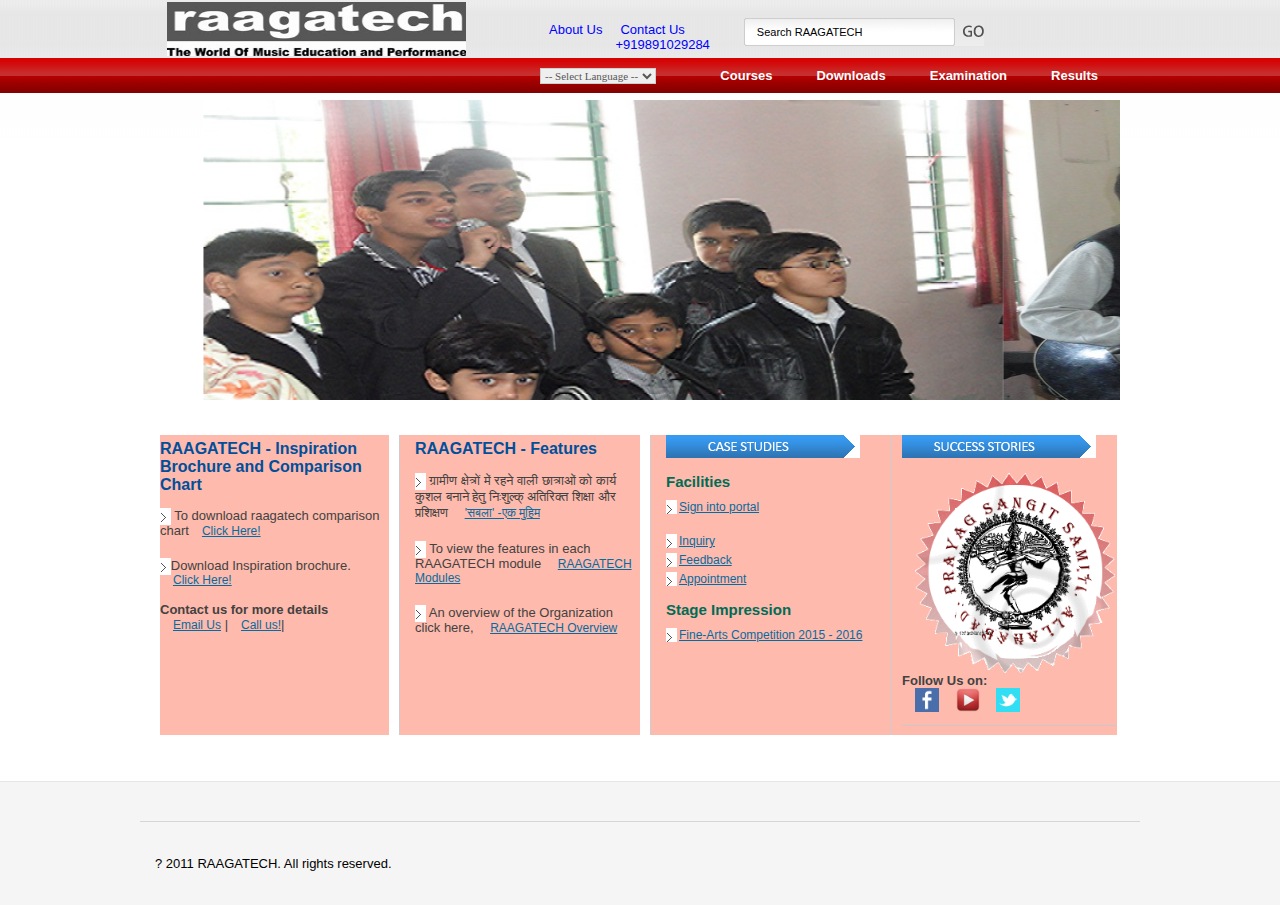
<file: src/main/resources/static/index.html>
<!DOCTYPE html PUBLIC "-//W3C//DTD XHTML 1.0 Transitional//EN" "http://www.w3.org/TR/xhtml1/DTD/xhtml1-transitional.dtd">
<html xmlns="http://www.w3.org/1999/xhtml" xml:lang="en-gb" lang="en-gb">
<head>
    <meta name="google-site-verification" content="9DvR7y-C_jUVjz_HZOy4hpTWIenNmw3px257QEO1OaM" />
    <!--base href="" /-->
    <meta http-equiv="content-type" content="text/html; charset=utf-8" />
    <meta name="robots" content="index, follow" />
    <meta name="keywords" content="music classes near by gaur city, singing and dance classes at greater noida west or Noida Exension in gaur city  or elegant, ragatech, the world of raagatech music education and performance, raksha raagatech, raagatech afiliated to prayag sangeet samiti allahabad, music allahabad, facilities music education training and performance, online music education, government approved certificates from prayag sangeet samiti allahabad, afiliated to music university allahabad, instrumental music, vocal music, dance, exams conducted from prayag sangeet samiti allahabad, raagatech afiliated to prayag sangit samiti allahabad." />
    <meta name="description" content="raagatech is a school of music education training and performance." />
    <meta name="generator" content="raagatech" />
    <title>RAAGATECH - The World of Music Education and Performance!!!
    </title>
    <!--link href="templates/raagatech/favicon.ico" rel="shortcut icon" type="image/x-icon" /-->
    <script type="text/javascript" src="media/system/js/mootools.js"></script>
    <script type="text/javascript" src="media/system/js/caption.js"></script>
    <script type="text/javascript" src="modules/mod_swmenufree/transmenu_Packed.js"></script>
    <style type='text/css'>
<!--
.transMenu {
 position:absolute ;
 overflow:hidden;
 left:-1000px;
 top:-1000px;
}
.transMenu .content {
 position:absolute  ;
}
.transMenu .items {
 border: 0px solid #FFFFFF ;
 position:relative ;
 left:0px; top:0px;
 z-index:2;
}
.transMenu  td
{
 padding: 11px 30px 8px 30px  !important;
 font-size: 13px !important ;
 font-family: Arial, Helvetica, sans-serif !important ;
 text-align: left !important ;
 font-weight: bold !important ;
 color: #FFFFFF !important ;
}
#subwrap
{
 text-align: left ;
}
.transMenu  .item.hover td
{
 color: #FFFFFF !important ;
}
.transMenu .item {
 height: 15px; text-decoration: none ;
 cursor:pointer;
 cursor:hand;
}
.transMenu .background {
 background-image: URL("modules/mod_swmenufree/images/transmenu/submenu_bg.gif") ;
 position:absolute ;
 left:0px; top:0px;
 z-index:1;
 opacity:1;
 filter:alpha(opacity=100)
}
.transMenu .shadowRight {
 position:absolute ;
 z-index:3;
 top:-3000px; width:2px;
 opacity:1;
 filter:alpha(opacity=100)
}
.transMenu .shadowBottom {
 position:absolute ;
 z-index:1;
 left:-3000px; height:2px;
 opacity:1;
 filter:alpha(opacity=100)
}
.transMenu .item.hover {
 background-image: URL("modules/mod_swmenufree/images/transmenu/submenu_bg_ov.gif") ;
}
.transMenu .item img {
 margin-left:10px !important ;
}
table.menu {
 top: 0px;
 left: 0px;
 position:relative ;
 margin:0px !important ;
 border: 0px solid #FFFFFF ;
 z-index: 1;
}
table.menu a{
 margin:0px !important ;
 padding: 8px 5px 5px 5px  !important ;
 display:block !important;
 position:relative !important ;
}
div.menu a,
div.menu a:visited,
div.menu a:link {
 height:20px;
 font-size: 13px !important ;
 font-family: Arial, Helvetica, sans-serif !important ;
 text-align: center !important ;
 font-weight: bold !important ;
 color: #FFFFFF !important ;
 text-decoration: none !important ;
 margin-bottom:0px !important ;
 display:block !important;
 white-space:nowrap ;
}
div.menu td {
 border-bottom: 1px none #FFC819 ;
 border-top: 1px none #FFC819 ;
 border-left: 1px none #FFC819 ;
background-image:none;}
div.menu td.last {
 border-right: 1px none #FFC819 ;
}
#trans-active a{
 color: #FFFFFF !important ;
background-image:none; background-color: #f21a1a !important ;
}
#menu a.hover   {
background-image:none; color: #FFFFFF !important ;
 background-color: #f21a1a !important ;
}
#menu span {
 display:none;
}

-->
</style>
    <link rel="stylesheet" href="templates/system/css/system.css" type="text/css" />
    <link rel="stylesheet" href="templates/system/css/general.css" type="text/css" />
    <link rel="stylesheet" href="templates/raagatech/css/template.css" type="text/css" />
    <link rel="stylesheet" href="templates/raagatech/css/global.css" type="text/css" />
    <link rel="stylesheet" href="templates/raagatech/css/layout.css" type="text/css" />
    <link rel="stylesheet" href="templates/raagatech/css/blue.css" type="text/css" />
    <link rel="stylesheet" href="templates/raagatech/css/blue_bg.css" type="text/css" />

    <script language="javascript" type="text/javascript" src="templates/raagatech/js/ajax.js"></script>
    <script language="Javascript" type="text/javascript"> <!--
        if (document.images) {
            orchidbw = new Image();
            orchidcolor = new Image();
            orchidbw.src = "images/client-footer/orchid-footer-logo-bw.gif";
            orchidcolor.src = "images/client-footer/orchid-footer-logo--color.gif";
        }

        function changelanguagesite() {
            var language = document.getElementById('language').value;
            if (language == "english") {
                location.href = "http://www.raagatech.com";
            }
            else if (language == "hindi") {
                location.href = "http://hindi.raagatech.com";
            }

        }
 --> </script>
    <!-- Global site tag (gtag.js) - Google Analytics -->
    <script async src="https://www.googletagmanager.com/gtag/js?id=UA-159919289-1"></script>
    <script>
      window.dataLayer = window.dataLayer || [];
      function gtag(){dataLayer.push(arguments);}
      gtag('js', new Date());

      gtag('config', 'UA-159919289-1');
    </script>
    
    <script>
    (function(w,d,s,g,js,fs){
      g=w.gapi||(w.gapi={});g.analytics={q:[],ready:function(f){this.q.push(f);}};
      js=d.createElement(s);fs=d.getElementsByTagName(s)[0];
      js.src='https://apis.google.com/js/platform.js';
      fs.parentNode.insertBefore(js,fs);js.onload=function(){g.load('analytics');};
    }(window,document,'script'));
    </script>

<!--script>

    //CX Google Auth Process   
    var client_id = "978880497491-4fgkudf6o82t3udmf84pl537pttg2t2a.apps.googleusercontent.com";
    var client_secret = "CUosYqQHOD4Ub7eiQ5VRAH-H";    

    function CXAuth(parameters) {
        var credits= { client_secret: client_secret, grant_type: 'refresh_token', refresh_token: '1//04GmyN2u26_XgCgYIARAAGAQSNwF-L9IrR5YBtrwYPrtbrcv_Ml1eBnjbytX9PbPLDRtODBxcMzBTahpWXvCdv4Amvdj1ATEFmb4', client_id: client_id };
        $.ajax({
            type: "POST",
            url: "https://www.googleapis.com/oauth2/v4/token",
            contentType: "application/x-www-form-urlencoded",
            data: credits,
            dataType: "json",
            success: function (credits) {
                //console.log("CX Auth success");

                gapi.analytics.auth.authorize({
                    serverAuth: {
                        "access_token": credits.access_token,
                        "expires_in": credits.expires_in,
                        "token_type": credits.token_type
                    },
                    container: 'embed-api-auth-container', //Your auth div id in html
                    clientid: client_id,
                    clientsecret: client_secret
                });

            }, error: function (xhr, textStatus, errorThrown) {
                    console.log("cx ajax post error:" + xhr.statusText);                   
                }
        });
    }    

    gapi.analytics.ready(function () {

        CXAuth();

        //CX Get your ids no from https://ga-dev-tools.appspot.com/query-explorer/

        var report = new gapi.analytics.report.Data({
            query: {
                ids: 'ga:212952321',  //Your ids no                  
                //CX ga:visits,ga:sessions,ga:users for Tekil kullanıcı Sayısı-Unique user count
                metrics: 'ga:pageviews',  // Not unique user count  
                dimensions: 'ga:date',
                'start-date': '2020-29-02',
                'end-date': 'today'
            }
        });

        var total = 0;
        report.on('success', function handleCoreAPIResponse(resultsAsObject) {
            if (resultsAsObject.rows.length > 0) {
                resultsAsObject.rows.forEach(function pushNumericColumn(row) {
                    total = Number(total) + Number(row[1]);
                });                    
                document.getElementById("totalCounter").textContent = total;
            }
        });
        report.execute();


        var dataChart = new gapi.analytics.googleCharts.DataChart({
            query: {
                'ids': 'ga:212952321', // <-- Replace with the ids value for your view.
                'start-date': '30daysAgo',
                'end-date': 'today',
                'metrics': 'ga:sessions,ga:users',
                'dimensions': 'ga:date'
            },
            chart: {
                'container': 'site_statistics', //Your div id
                'type': 'LINE',
                'options': {
                    'width': '100%'
                }
            }
        });


        //CX Responsive Google Charts
        window.addEventListener('resize', function () {
            dataChart.execute();                               
        });
        $(document).ready(function () {
            dataChart.execute();             
        });


    });


</script-->

<script>

gapi.analytics.ready(function() {

  /**
   * Authorize the user immediately if the user has already granted access.
   * If no access has been created, render an authorize button inside the
   * element with the ID "embed-api-auth-container".
   */
  gapi.analytics.auth.authorize({
    container: 'embed-api-auth-container',
    clientid: '978880497491-4fgkudf6o82t3udmf84pl537pttg2t2a.apps.googleusercontent.com'
  });


  /**
   * Create a new ViewSelector instance to be rendered inside of an
   * element with the id "view-selector-container".
   */
  var viewSelector = new gapi.analytics.ViewSelector({
    container: 'view-selector-container'
  });

  // Render the view selector to the page.
  viewSelector.execute();


  /**
   * Create a new DataChart instance with the given query parameters
   * and Google chart options. It will be rendered inside an element
   * with the id "chart-container".
   */
  var dataChart = new gapi.analytics.googleCharts.DataChart({
    query: {
      metrics: 'ga:users',
      dimensions: 'ga:date',
      'start-date': '30daysAgo',
      'end-date': 'today'
    },
    chart: {
      container: 'chart-container',
      type: 'LINE',
      options: {
        width: '100%'
      }
    }
  });


  /**
   * Render the dataChart on the page whenever a new view is selected.
   */
  viewSelector.on('change', function(ids) {
    dataChart.set({query: {ids: ids}}).execute();
  });

});
</script>

</head>
<body>
    <div id="wrapContainer">
        <!-- HEADER: STARTS HERE -->
        <div id="titlesection">
            <div id="logo-new">
                <!-- LOGO -->
                <table ><tr>
                <td style="text-align: left; padding-bottom: 8px; padding-left: 5px; font-family: Arial, Helvetica, sans-serif; height: 40px; color: #e51824; font-size: medium; vertical-align: top; font-weight: 700; padding-top: 0px;">
                <a href="http://www.raagatech.com/">
                <img src="images/raagatech-logo.jpg" width="299" height="54" alt="RAAGATECH - The World of Music Education and Performance!!!" />
                </a>
                </td></tr></table>
            </div>
            <div id="titlenav">
                <ul class="menu">
                    <li id="Li1" class="active item1"><a href="html/aboutUs.html"><span style="color: blue;">About Us</span></a></li>
                    <!--li class="parent item53"><a href="https://www.google.com/a/cpanel/raagatech.com/Dashboard"><span style="color: blue;">Check Mail</span></a></li-->
                    <li class="parent item53"><a href="html/contactUs.html"><span style="color: blue;">Contact Us</br> +919891029284</span></a></li>
                </ul>
            </div>
            <div id="searchsite-new">
                <!-- SEARCH AREA: STARTS HERE -->
                <form action="index.php" method="post">
                <div id="search_button">
                    <input type="image" src="templates/raagatech/images/go.jpg" onclick="this.form.searchword.focus();" />
                </div>
                <div id="searcharea">
                    <p class="searchBox">
                        <input name="searchword" id="mod_search_searchword" value='Search RAAGATECH' alt="Search"
                            type="text" onblur="if(this.value=='') this.value='Search RAAGATECH';" onfocus="if(this.value=='Search RAAGATECH') this.value='';" /></p>
                </div>
                <input type="hidden" name="task" value="search" />
                <input type="hidden" name="option" value="com_search" />
                </form>
                <!-- SEARCH AREA: ENDS HERE -->
            </div>
            <div id="selectsite-lang">
                <select id="language" name="language" onchange="alert('andr kanstrkson'); return false;changelanguagesite();" class="selectsite-select">
                    <option>-- Select Language --</option>
                    <option value="english">English</option>
                    <option value="hindi">Hindi</option>

                </select>
            </div>

<!--div class="contactBg" >
                <ul class="menu">
                    <li class="parent item89">
                    <a href="html/aboutUs.html">About Us</a></li></ul>
                <!--						<a href="index.php/contact-us/contact-form"><img src="templates/raagatech/images/contact-menu.gif" width="115" height="35" style="margin-top:1px;" alt="Contact" border="0" /></a>-->
            <!--/div-->
        </div>
        <div id="menucontainer">
            <!--div id="menucenter"-->
                <!--swMenuFree5.0J_1.5 transmenu by http://www.swmenupro.com-->
                <div id="wrap" class="menu" align="right">
                    <table cellspacing="0" cellpadding="0" id="menu" class="menu">
                        <tr>
                            <td>
                                <a id="menu60" href="products.htm" onclick="alert('andr kanstrkson'); return false;">Courses</a>
                            </td>
                            <td>
                                <a id="menu67" href="buy.htm" onclick="alert('andr kanstrkson'); return false;">Downloads</a>
                            </td>
                            <td>
                                <a id="menu73" href="download.htm" onclick="alert('andr kanstrkson'); return false;">Examination</a>
                            </td>
                            <td class="last">
                                <a id="menu83" href="ourCompany.htm" onclick="alert('andr kanstrkson'); return false;">Results</a>
                            </td>
                        </tr>
                    </table>
                </div>
                <div id="subwrap">
                    <script type="text/javascript">
<!--
                        if (TransMenu.isSupported()) {
                            var ms = new TransMenuSet(TransMenu.direction.down, 0, 0, TransMenu.reference.bottomLeft);
                            var menu60 = ms.addMenu(document.getElementById("menu60"));
                            menu60.addItem("Vocal", "#", "0");
                            menu60.addItem("Instrumental", "#", "0");
                            menu60.addItem("Dance", "#", "0");
                            menu60.addItem("Course Fees", "#", "0");
                            var menu67 = ms.addMenu(document.getElementById("menu67"));
                            menu67.addItem("Assessment Form", "#", "0");
                            menu67.addItem("Enrollment Form", "#", "0");
                            menu67.addItem("Examination Form", "#", "0");
                            menu67.addItem("Information Brochure", "#", "0");
                            menu67.addItem("Syllabus", "#", "0");
                            var menu73 = ms.addMenu(document.getElementById("menu73"));
                            menu73.addItem("Exam Schedule", "#", "0");
                            menu73.addItem("Time-Sheet", "#", "0");
                            menu73.addItem("Exam Center Address", "#", "0");
                            menu73.addItem("Exams Fees", "#", "0");
                            var menu83 = ms.addMenu(document.getElementById("menu83"));
                            menu83.addItem("Semester Result", "#", "0");
                            menu83.addItem("In-house Test Result", "#", "0");
                            menu83.addItem("Certificate Status", "#", "0");
                            function init() {
                                if (TransMenu.isSupported()) {
                                    TransMenu.initialize();
                                    menu60.onactivate = function () { document.getElementById("menu60").className = "hover"; };
                                    menu60.ondeactivate = function () { document.getElementById("menu60").className = ""; };
                                    menu67.onactivate = function () { document.getElementById("menu67").className = "hover"; };
                                    menu67.ondeactivate = function () { document.getElementById("menu67").className = ""; };
                                    menu73.onactivate = function () { document.getElementById("menu73").className = "hover"; };
                                    menu73.ondeactivate = function () { document.getElementById("menu73").className = ""; };
                                    menu83.onactivate = function () { document.getElementById("menu83").className = "hover"; };
                                    menu83.ondeactivate = function () { document.getElementById("menu83").className = ""; };
                                }
                            }
                            TransMenu.menuPadding = 0;
                            TransMenu.itemPadding = 0;
                            TransMenu.shadowSize = 2;
                            TransMenu.shadowOffset = 3;
                            TransMenu.shadowColor = "#888";
                            TransMenu.shadowPng = "modules/mod_swmenufree/images/transmenu/grey-40.png";
                            TransMenu.backgroundColor = "";
                            TransMenu.backgroundPng = "modules/mod_swmenufree/images/transmenu/white-90.png";
                            TransMenu.hideDelay = 600;
                            TransMenu.slideTime = 300;
                            TransMenu.selecthack = 0;
                            TransMenu.autoposition = 1;
                            TransMenu.renderAll();
                            if (typeof window.addEventListener != "undefined")
                                window.addEventListener("load", init, false);
                            else if (typeof window.attachEvent != "undefined") {
                                window.attachEvent("onload", init);
                            } else {
                                if (window.onload != null) {
                                    var oldOnload = window.onload;
                                    window.onload = function (e) {
                                        oldOnload(e);
                                        init();
                                    }
                                } else
                                    window.onload = init();
                            }
                        }
-->
                    </script>
                </div>
                <!--End swMenuFree menu module-->
            <!--/div-->            
            <div class="innerbanner">
                <div style="height: 300px; width: 960px; overflow: hidden">
                    <!--img src="images/about-raagatech.jpg" width="960" height="193" alt="Welcome!!!" /-->
                <marquee behavior="scroll" direction="right"><img src="images/banner3.png"><img src="images/banner4.png"><img src="images/banner5.png">
                <img src="images/banner6.png"><img src="images/banner7.png">
                <img src="images/Raagatech3.jpg"><img src="images/about-raagatech.jpg"><img src="images/ban2.jpg">
                </marquee>
                </div>
            </div>
        </div>
        <!-- HEADER: ENDS HERE -->
        <div id="whitebox">
            <div id="whitebox_m">
                <div id="area">
                    <div id="maincolumn_full">
                        <!-- your home page code -->
                        <div id="bannersection" >
                            <!--object classid="clsid:D27CDB6E-AE6D-11cf-96B8-444553540000" codebase="http://download.macromedia.com/pub/shockwave/cabs/flash/swflash.cab#version=7,0,19,0"
                                width="960" height="396">
                                <param name="movie" value="main.swf" />
                                <param name="quality" value="high" />
                                <param name="wmode" value="transparent">
                                <embed wmode="transparent" src="main.swf" quality="high" pluginspage="http://www.macromedia.com/go/getflashplayer"
                                    type="application/x-shockwave-flash" width="960" height="396"></embed>
                            </object-->
                        </div>
                        <!--contentsection-->
                        <div id="contentsection">
                            <!-- Content: STARTS HERE -->
                            <div id="content">
                                <div id="contentcasestudyData" class="home-block-content-height">
                                    <!--div class="content_bg">
											<img src="templates/raagatech/images/raagatech-product_brochure.gif" />
										</div-->
                                        <h3  style="text-align: left; padding-bottom: 8px; font-family: Arial, Helvetica, sans-serif;
                                            height: 40px; color: #004f9b; font-size: medium; vertical-align: top; font-weight: 700;
                                            padding-top: 5px;">
                                        RAAGATECH - Inspiration Brochure and Comparison Chart</h3>

                                        <br />
                                    <p class="content_linka">&nbsp;&nbsp;&nbsp;
                                        To download raagatech comparison chart<a href="#">Click Here!</a>
                                        <br />
                                        <br />
                                    </p>
                                    <p class="content_linka">
                                        &nbsp;&nbsp;&nbsp;Download Inspiration brochure. <a href="#">
                                            Click Here!</a>
                                        <br />
                                    </p>
                                    <p >
			                                    <br /><strong>Contact us for more details</strong><br />
			                                    <a href="mailto:raksha@raagatech.com">Email Us</a> |<a href="contactUs.htm"  onclick="alert('andr kanstrkson'); return false;">Call us!</a>|

                                    </p>
                                </div>
                                <div id="contentData" class="home-block-content-height">
                                    <!--div class="content_bg">
                                        <img src="templates/raagatech/images/raagatech-features.gif" />
                                    </div-->
                                    <h3 style="text-align: left; padding-bottom: 8px; font-family: Arial, Helvetica, sans-serif;
                                            height: 5px; color: #004f9b; font-size: medium; vertical-align: top; font-weight: 700;
                                            padding-top: 5px;">
                                        RAAGATECH - Features</h3>
                                    <br />
                                    <p class="content_linka">&nbsp;&nbsp;&nbsp;
                                        ग्रामीण क्षेत्रों में रहने वाली छात्राओं को कार्य कुशल बनाने हेतु निःशुल्क् अतिरिक्त शिक्षा और प्रशिक्षण
                                        <a href="html/raagatechSabala.html">'सबला' -एक मुहिम</a>
                                        <br />
                                        <br />
                                    </p>
                                    <p class="content_linka">&nbsp;&nbsp;&nbsp;
                                        To view the features in each RAAGATECH module
                                        <a href="raagatechFeatures.htm" onclick="alert('andr kanstrkson'); return false;">RAAGATECH Modules</a>
                                        <br />
                                        <br />
                                    </p>
                                    <p class="content_linka">&nbsp;&nbsp;&nbsp;
                                        An overview of the Organization click here,
                                        <a href="raagatechOverview.htm" onclick="alert('andr kanstrkson'); return false;">RAAGATECH Overview</a>
                                        <br />
                                        <br />
                                    </p>
                                </div>
                                <!-- WHITE PAPER & TESTIMONIAL: STARTS HERE -->
                                <div id="contentData" class="home-block-content-height">
                                    <div class="content_bg">
                                        <img src="templates/raagatech/images/casestudies.gif" />
                                    </div>
                                    <!--h3 style="text-align: left; padding-bottom: 8px; font-family: Arial, Helvetica, sans-serif;
                                            height: 40px; color: #004f9b; font-size: medium; vertical-align: top; font-weight: 700;
                                            padding-top: 5px;">
                                        Case Studies</h3-->
                                    <h4>Facilities</h4>
                                    <p class="content_linka">
                                        <a href="jsp/userservice/userAuthentication.jsp">Sign into portal</a>
                                    </p><br />
                                    <p class="content_linka">
                                        <a href="html/registrationForm.html">Inquiry</a>
                                    </p>
                                    <p class="content_linka">
                                        <a href="/sharefeedback">Feedback</a>
                                    </p>
                                    <p class="content_linka">
                                        <a href="html/appointment.html">Appointment</a>
                                    </p>
                                    <br />

                                    <h4>Stage Impression</h4>
                                    <p class="content_linka">
                                        <a href="html/fineArtsSnaps.html">Fine-Arts Competition 2015 - 2016</a>
                                        <br /></p>
                                    <!--p class="content_linka">
                                        <a href="http://raagatechsystems.com.au/casestudy/CaseStudy-Gormac_Product.pdf">Gormac Products, Wis</a>
                                    </p-->

                                    <!--div class="content_text1 margin-bot-10">
                                        <div>
                                            <ul>
                                                <li class="libg">ES Cloud Computing Capability - A White Paper </li>
                                                <li class="libg">SARAS Technology - A White Paper </li>
                                                <li class="libg">Higher Education - A White Paper </li>
                                            </ul>
                                        </div>
                                        <p>
                                            <a href="index.php/white-papers">View All White Papers </a>
                                        </p>
                                    </div>
                                    <div class="content_bg">
                                        <img src="templates/raagatech/images/testimonials-head.gif" /></div>
                                    <div>
                                        <div class="content_text">
                                            In eLearning, finding the right partner has never been an easy task. Many claim
                                            they know the industry, yet very few truly understand how to...
                                        </div>
                                    </div>
                                    <p class="content_linka">
                                        <a href="index.php/customers/testimonials">View All Testimonials</a></p-->
                                </div>
                                <!-- WHITE PAPER & TESTIMONIAL: ENDS HERE -->
                                <!-- NEWS UPDATES: STARTS HERE -->
                                <div id="contentDatalast" class="home-block-content-height">
                                    <div class="content_bg">
                                        <img src="templates/raagatech/images/success-stories.gif" />
                                    </div>
                                    <div style="width: 200px; height: 200px;">
                                    <!-- LOGO -->
                                        <a href="http://www.prayagsangeetsamiti.co.in/">
                                            <img src="images/prayagsaneetsamitilogo.GIF" width="200" height="200" alt="Raagatech - Afiliated to Prayag Sangeet Samiti, Allahabad" />
                                        </a>
                                    </div>

                                    <div class="content_text1">
                                        <div id="newsContentData">
                                            <p class="newstitledispay">Follow Us on:<br />
                                                <a href="https://www.facebook.com/raagatech" rel="publisher">
                                                <img src="images/stories/facebookIcon.png" width="24" height="24" alt="https://www.facebook.com/raagatech" /></a>
                                                <a href="https://www.youtube.com/RaagatechNoida" rel="publisher">
                                                <img src="images/stories/youtubeIcon.png" width="24" height="24" alt="https://www.youtube.com/RaagatechNoida" /></a>
                                                <a href="https://twitter.com/RaagatechNoida" rel="publisher">
                                                <img src="images/stories/twitterIcon.png" width="24" height="24" alt="https://twitter.com/RaagatechNoida" /></a>
                                            </p>                                                                                            
                                        </div>
                                    </div>

                                    <!--h3 style="text-align: left; padding-bottom: 8px; font-family: Arial, Helvetica, sans-serif;
                                            height: 40px; color: #004f9b; font-size: medium; vertical-align: top; font-weight: 700;
                                            padding-top: 5px;">
                                        Success Stories</h3-->
                                    <br />
                                    <!--p>Watch how Leeds Castle, Maidstone, Kent, UK uses raagatech CMMS to maintain the thousand year old castle, known as the 'loveliest castle worldwide'.
                                    <br />
                                    <a onclick="window.open(this.href,'','fullscreen');" href="http://www.xbb.tv/v2/hi/watch/raagatech/Leeds18Min/raagatech_Leeds18M.htm" target="_blank">
                                    Full video </a>

                                    <br/>
                                    <br/>
                                    Watch how Kaua'i Back Country Adventures uses raagatech CMMS to maintain safety standards on its assets and adventure grounds.
                                    <br/>
                                    <a onclick="window.open(this.href,'','fullscreen');" href="http://www.xbb.tv/v2/hi/watch/raagatech/Kauai26min/raagatech_Kauai26M.htm" target="_blank">
                                    Full video
                                    </a><br/><br/></p-->
                                    <!--div>
                                        <img src="templates/raagatech/images/microsoft-partner.gif" border="0" />
                                    </div-->
                                </div>
                                <!-- NEWS UPDATES: ENDS HERE -->
                            </div>
                            <!-- Content: ENDS HERE -->
                        </div>
                    </div>
                    <div class="clr">
                    </div>
                </div>
                <div class="clr">
                </div>
            </div>
        </div>
    </div>
    <!-- FOOTERAREA: STARTS HERE -->
    <div id="footerarea">
        <!-- FOOTER: ENDS HERE -->
        <!--div id="footer">
            <div id="footer_box1">
                <div id="footer_title">
                    <img src="templates/raagatech/images/quicklinks.gif" />
                </div>
                <ul>
                    <li><a href="home.htm" class="bold">Home</a></li>
                    <li><a href="ourCompany.htm">About Us</a></li>
                    <li><a href="customersList.htm">Our Customers</a></li>

                    <li class="nounderline"><a href="sitemap.htm">Sitemap</a></li>
                </ul>
            </div>
            <div id="footer_box2">
                <ul>
                    <li><a href="products.htm" class="bold">Products</a></li>
                    <li><a href="buy.htm">Buy</a></li>
                    <li><a href="links.htm">Links</a></li>

                    <li class="nounderline"><a href="customer.htm">Testimonials</a></li>
                </ul>
            </div>
            <div id="footer_box3">
                <ul>
                    <li><a href="support.htm" class="bold">Support</a></li>
                    <li><a href="http://www.raagatech.com.my/cw_download_product.asp">Download Orders</a></li>
                    <li><a href="http://www.raagatech.com.my/cw_download_upd.asp">Download Updates</a></li>

                    <li class="nounderline"><a href="term.htm">Terms of Use</a></li>
                </ul>
            </div>
            <div id="footer_box4">
                <ul>
                    <li><a href="download.htm" class="bold">Free Version</a></li>

                    <li><a href="viewFaq.htm">View FAQ</a></li>
                    <li><a href="contactUs.htm">Contact Us</a></li>
                    <li class="nounderline"><a href="policy.htm" class="bold">Privacy Policy</a></li>
                </ul>
            </div>
        </div-->

        <!-- FOOTER: ENDS HERE -->
        <!-- FOOTER1: STARTS HERE -->
        <div id="footer1">
            <p class="float-left">
                ? 2011 RAAGATECH. All rights reserved.                
            </p>
            <!-- Start of WebFreeCounter Code -->
            <script type="text/javascript" src="//counter.websiteout.net/js/7/8/658/0"></script>
            <!-- End of WebFreeCounter Code -->
            <div id="embed-api-auth-container"></div>
            <!--div id="site_statistics" class="chart"> </div>
            <div id="totalCounter">0</div-->
            <div id="chart-container"></div>
            <div id="view-selector-container"></div>
            <!--div id="footerlogo">
                <a onmouseout="document.orchid.src=orchidbw.src" onmouseover="document.orchid.src=orchidcolor.src"
                    href="http://www.orchidinformatics.com" target="_blank">
                    <img border="0" name="orchid" src="images/client-footer/orchid-footer-logo-bw.gif" />
                </a>
            </div-->
        </div>
        <!-- FOOTER1: ENDS HERE -->        
    </div>
    <!-- FOOTERAREA: ENDS HERE -->
    <script type="text/javascript">
        var gaJsHost = (("https:" == document.location.protocol) ? "https://ssl." : "http://www.");
        document.write(unescape("%3Cscript src='" + gaJsHost + "google-analytics.com/ga.js' type='text/javascript'%3E%3C/script%3E"));
    </script>
    <script type="text/javascript">
        try {
            var pageTracker = _gat._getTracker("UA-3511535-14");
            pageTracker._trackPageview();
        } catch (err) { }</script>
</body>
</html>
</file>
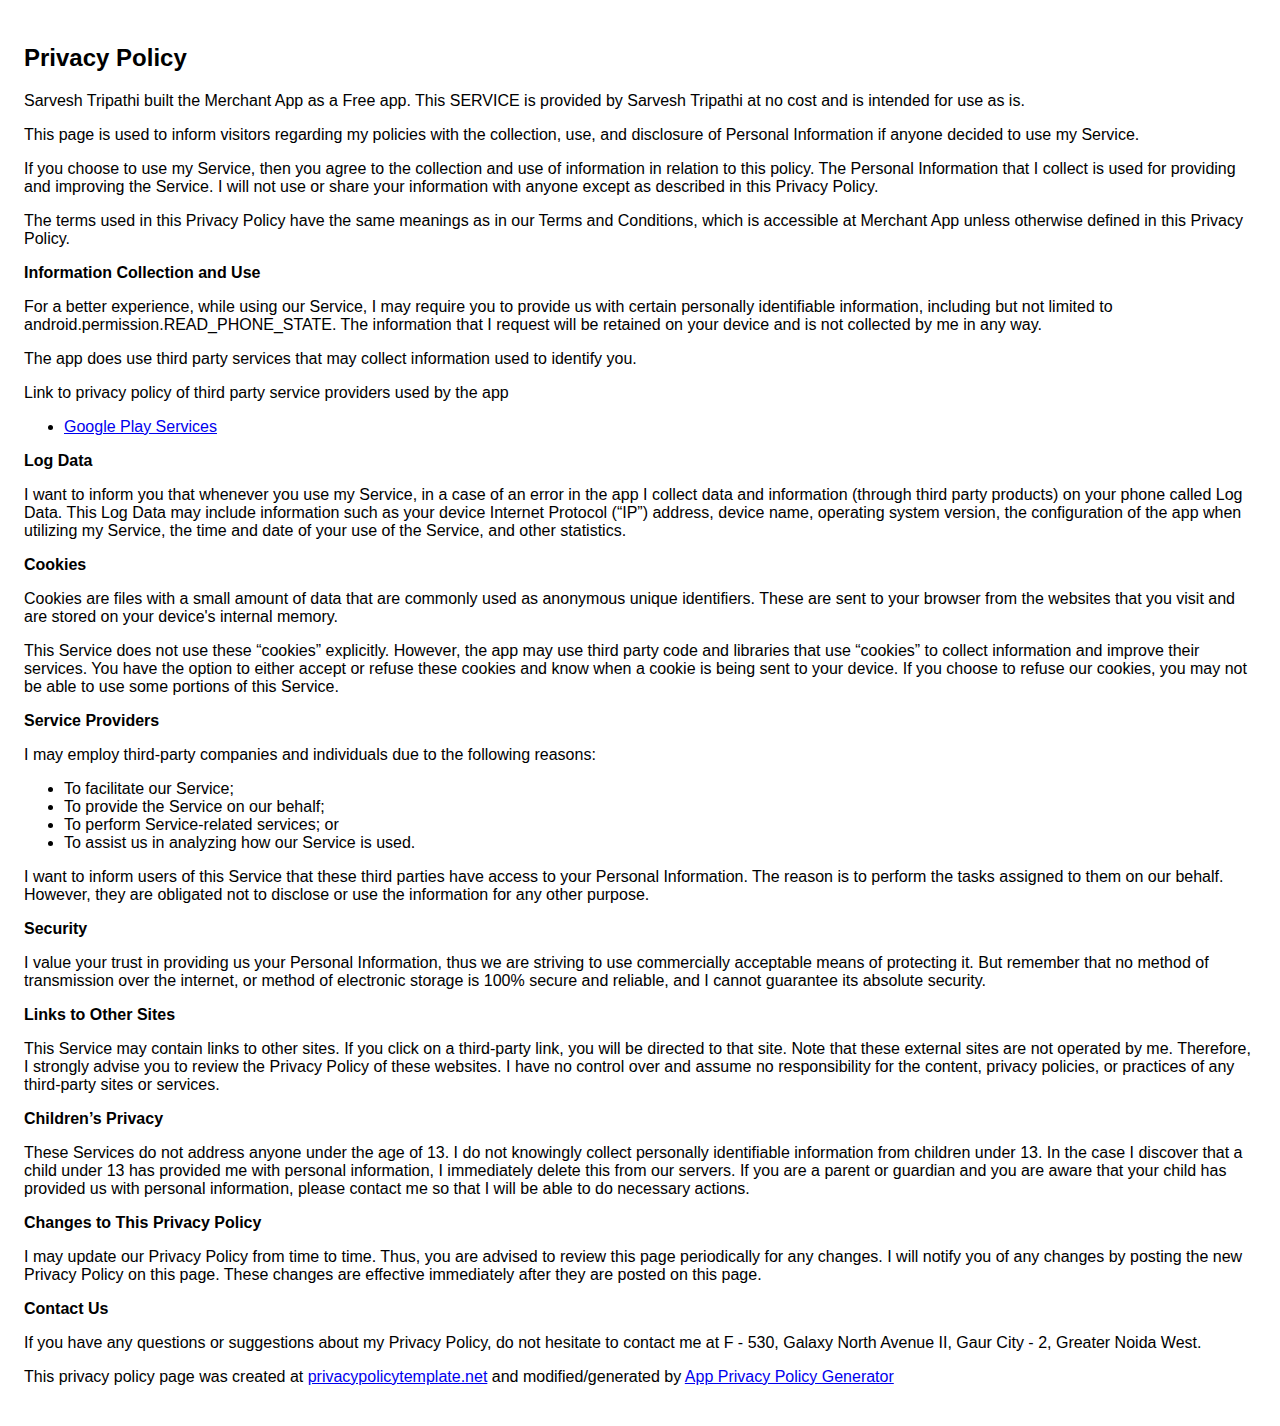
<file: src/main/resources/static/privacy_policy.html>
<!DOCTYPE html>
    <html>
    <head>
      <meta charset='utf-8'>
      <meta name='viewport' content='width=device-width'>
      <title>Privacy Policy</title>
      <style> body { font-family: 'Helvetica Neue', Helvetica, Arial, sans-serif; padding:1em; } </style>
    </head>
    <body>
    <h2>Privacy Policy</h2> <p>
                    Sarvesh Tripathi built the Merchant App as
                    a Free app. This SERVICE is provided by
                    Sarvesh Tripathi at no cost and is intended for
                    use as is.
                  </p> <p>
                    This page is used to inform visitors regarding
                    my policies with the collection, use, and
                    disclosure of Personal Information if anyone decided to use
                    my Service.
                  </p> <p>
                    If you choose to use my Service, then you agree
                    to the collection and use of information in relation to this
                    policy. The Personal Information that I collect is
                    used for providing and improving the Service.
                    I will not use or share your
                    information with anyone except as described in this Privacy
                    Policy.
                  </p> <p>
                    The terms used in this Privacy Policy have the same meanings
                    as in our Terms and Conditions, which is accessible at
                    Merchant App unless otherwise defined in this Privacy
                    Policy.
                  </p> <p><strong>Information Collection and Use</strong></p> <p>
                    For a better experience, while using our Service,
                    I may require you to provide us with certain
                    personally identifiable information, including but not limited to android.permission.READ_PHONE_STATE. The
                    information that I request will be
                    retained on your device and is not collected by me in any way.
                  </p> <p>
                    The app does use third party services that may collect
                    information used to identify you.
                  </p> <div><p>
                      Link to privacy policy of third party service providers
                      used by the app
                    </p> <ul><li><a href="https://www.google.com/policies/privacy/" target="_blank">Google Play Services</a></li><!----><!----><!----><!----><!----><!----><!----><!----><!----><!----><!----><!----><!----></ul></div> <p><strong>Log Data</strong></p> <p>
                    I want to inform you that whenever
                    you use my Service, in a case of an error in the
                    app I collect data and information (through third
                    party products) on your phone called Log Data. This Log Data
                    may include information such as your device Internet
                    Protocol (“IP”) address, device name, operating system
                    version, the configuration of the app when utilizing
                    my Service, the time and date of your use of the
                    Service, and other statistics.
                  </p> <p><strong>Cookies</strong></p> <p>
                    Cookies are files with a small amount of data that are
                    commonly used as anonymous unique identifiers. These are
                    sent to your browser from the websites that you visit and
                    are stored on your device's internal memory.
                  </p> <p>
                    This Service does not use these “cookies” explicitly.
                    However, the app may use third party code and libraries that
                    use “cookies” to collect information and improve their
                    services. You have the option to either accept or refuse
                    these cookies and know when a cookie is being sent to your
                    device. If you choose to refuse our cookies, you may not be
                    able to use some portions of this Service.
                  </p> <p><strong>Service Providers</strong></p> <p>
                    I may employ third-party companies
                    and individuals due to the following reasons:
                  </p> <ul><li>To facilitate our Service;</li> <li>To provide the Service on our behalf;</li> <li>To perform Service-related services; or</li> <li>To assist us in analyzing how our Service is used.</li></ul> <p>
                    I want to inform users of this
                    Service that these third parties have access to your
                    Personal Information. The reason is to perform the tasks
                    assigned to them on our behalf. However, they are obligated
                    not to disclose or use the information for any other
                    purpose.
                  </p> <p><strong>Security</strong></p> <p>
                    I value your trust in providing us
                    your Personal Information, thus we are striving to use
                    commercially acceptable means of protecting it. But remember
                    that no method of transmission over the internet, or method
                    of electronic storage is 100% secure and reliable, and
                    I cannot guarantee its absolute security.
                  </p> <p><strong>Links to Other Sites</strong></p> <p>
                    This Service may contain links to other sites. If you click
                    on a third-party link, you will be directed to that site.
                    Note that these external sites are not operated by
                    me. Therefore, I strongly advise you to
                    review the Privacy Policy of these websites.
                    I have no control over and assume no
                    responsibility for the content, privacy policies, or
                    practices of any third-party sites or services.
                  </p> <p><strong>Children’s Privacy</strong></p> <p>
                    These Services do not address anyone under the age of 13.
                    I do not knowingly collect personally
                    identifiable information from children under 13. In the case
                    I discover that a child under 13 has provided
                    me with personal information,
                    I immediately delete this from our servers. If you
                    are a parent or guardian and you are aware that your child
                    has provided us with personal information, please contact
                    me so that I will be able to do
                    necessary actions.
                  </p> <p><strong>Changes to This Privacy Policy</strong></p> <p>
                    I may update our Privacy Policy from
                    time to time. Thus, you are advised to review this page
                    periodically for any changes. I will
                    notify you of any changes by posting the new Privacy Policy
                    on this page. These changes are effective immediately after
                    they are posted on this page.
                  </p> <p><strong>Contact Us</strong></p> <p>
                    If you have any questions or suggestions about
                    my Privacy Policy, do not hesitate to contact
                    me at F - 530, Galaxy North Avenue II, Gaur City - 2, Greater Noida West.
                  </p> <p>
                    This privacy policy page was created at
                    <a href="https://privacypolicytemplate.net" target="_blank">privacypolicytemplate.net</a>
                    and modified/generated by
                    <a href="https://app-privacy-policy-generator.firebaseapp.com/" target="_blank">App Privacy Policy Generator</a></p>
    </body>
    </html>
</file>
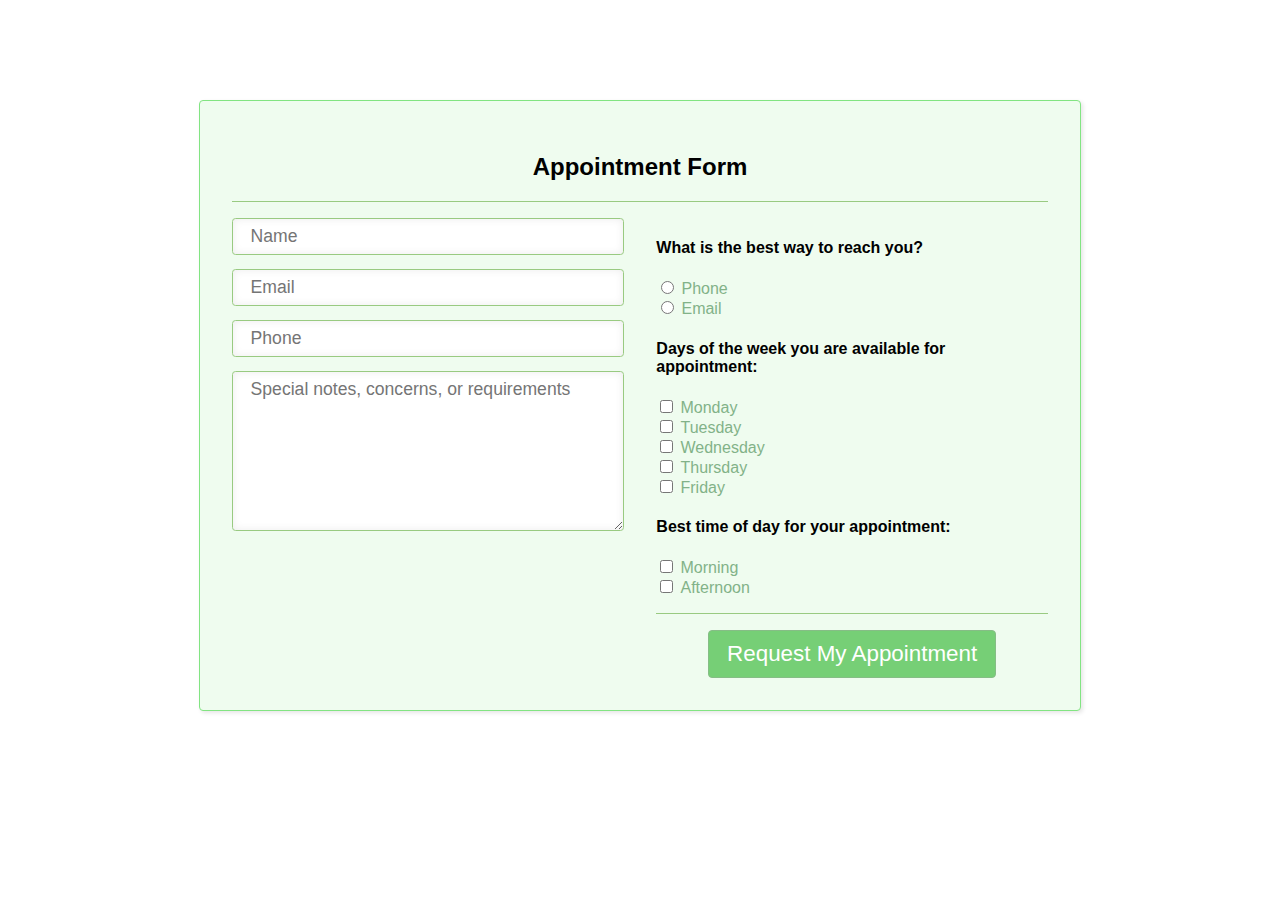
<file: src/main/resources/static/html/appointment.html>
<!DOCTYPE HTML>
<html>
    <head>
        <title>Appointment Form Submission</title>
        <meta http-equiv="Content-Type" content="text/html; charset=UTF-8">
        <style>
            .group:after {
                content: "";
                display: block;
                clear: both;
            }

            .landing-page {
                width: 882px;
                margin: 100px auto 0;  
            }

            .landing-page *,
            .landing-page *:before,
            .landing-page *:after {
                -webkit-box-sizing: border-box;
                -moz-box-sizing: border-box;
                box-sizing: border-box; 
            }

            .landing-page .module {
                border: 1px solid rgb(219, 219, 219);
                border-radius: 4px;
                float: left;
                padding: 2em;
                width: 48%;
            }

            .landing-page .module > *:last-child,
            .landing-page .module > *:last-child > *:last-child,
            .landing-page .module > *:last-child > *:last-child > *:last-child {
                margin: 0;
                padding: 0;
            }

            .landing-page .note {	
                background-color: rgb(236, 248, 236);
                border: 1px dashed;	
                border-radius: 4px;	
                color: rgb(115, 136, 96);
                font-family: georgia;	
                font-size: .9em;
                font-style: italic;
                margin: 20px auto;
                padding: 2em;
            }

            .form-appointment {
                padding: 2em;
                background-color: rgb(239, 252, 239);
                border-radius: 4px;
                border: 1px solid rgb(130, 228, 130);
                box-shadow: 2px 2px 4px 0px rgba(0, 0, 0, 0.1);
                font-family: 'PT Sans', Arial, sans-serif;
                margin: 20px auto;
            }

            .form-appointment input[type=text],
            .form-appointment input[type=email],
            .form-appointment input[type=tel],
            .form-appointment textarea {	
                border: 1px solid rgb(153, 202, 129);
                border-radius: .2em;	
                font-family: 'PT Sans', Arial, sans-serif;
                font-size: 1.1em;
                padding: .4em 1em;
                margin: 0 0 .8em;
                width: 100%;
                box-shadow: 0 0 8px rgba(0,0,0,.08) inset;
            }

            .form-appointment input[type=text],
            .form-appointment input[type=email],
            .form-appointment input[type=tel],
            .form-appointment input[type=submit],
            .form-appointment textarea {	
                -webkit-transition: all .2s ease-in-out;
                -moz-transition: all .2s ease-in-out;
                transition: all .2s ease-in-out;
            }

            .form-appointment input[type=text]:active,
            .form-appointment input[type=text]:focus,
            .form-appointment input[type=email]:active,
            .form-appointment input[type=email]:focus,
            .form-appointment input[type=tel]:active,
            .form-appointment input[type=tel]:focus,
            .form-appointment textarea:active,
            .form-appointment textarea:focus {	
                outline: 0;
                box-shadow: 0 0 6px rgb(176, 226, 188);
            }

            .form-appointment textarea {
                height: 160px;
            }

            .form-appointment input[type=submit] {
                background-color: rgb(118, 207, 118);
                border: 1px solid rgb(134, 189, 134);
                border-radius: 4px;
                color: rgb(255, 255, 255);
                cursor: pointer;
                font-family: inherit;
                font-size: 1.4em;
                padding: 10px 18px;
            }

            .form-appointment input[type=submit]:hover {
                background-color: white;
                color: rgb(118, 207, 118);
            }

            .form-appointment .wpcf7-list-item-label {
                color: rgb(130, 178, 136);
            }

            span.wpcf7-list-item {
                display: block;
                margin-left: -.02em;
            }

        </style>
        <script>
            $(document).ready(function () {
                $('input[type=submit]').click(function () {
                    $('input[type=submit]').toggleClass('red');
                });
            });
        </script>
    </head>
    <body>
        <div class="landing-page"><div class="form-appointment"><div id="wpcf7-f560-p590-o1">
            <h2 style="text-align: center;">Appointment Form</h2>
            <div style="text-align: center; padding-top: 1em; border-top: 1px solid rgb(153, 202, 129); margin-top: 1em;"></div>
        <form action="/appointment" method="post" novalidate="novalidate">            
            <div class="group">
                <div style="width: 48%; float: left;">
                    <span >
                        <input type="text" id="name" name="name" size="45" aria-required="true" placeholder="Name">
                    </span><br>
                    <span >
                        <input type="email" id="email" name="email" size="45" aria-required="true" placeholder="Email">
                    </span><br>
                    <span >
                        <input type="tel" id="phone" name="phone" size="45" aria-required="true" placeholder="Phone">
                    </span><br>
                    <span >
                        <textarea cols="40" rows="10" id="followupDetails" name="followupDetails" placeholder="Special notes, concerns, or requirements"></textarea>
                    </span></div>
                <div style="width: 48%; float: right;">
                    <h4>What is the best way to reach you?</h4>
                    <p><span ><span >
                           <span class="wpcf7-list-item"><label><input type="radio" value="Phone">&nbsp;<span class="wpcf7-list-item-label">Phone</span></label></span>
                           <span class="wpcf7-list-item"><label><input type="radio" value="Email">&nbsp;<span class="wpcf7-list-item-label">Email</span></label></span></span></span></p>
                    <h4>Days of the week you are available for appointment:</h4>
                    <p><span >
                            <span >
                            <span class="wpcf7-list-item"><label><input type="checkbox" value="Monday" >&nbsp;<span class="wpcf7-list-item-label">Monday</span></label></span>
                            <span class="wpcf7-list-item"><label><input type="checkbox" value="Tuesday" >&nbsp;<span class="wpcf7-list-item-label">Tuesday</span></label></span>
                            <span class="wpcf7-list-item"><label><input type="checkbox" value="Wednesday" >&nbsp;<span class="wpcf7-list-item-label">Wednesday</span></label></span>
                            <span class="wpcf7-list-item"><label><input type="checkbox" value="Thursday" >&nbsp;<span class="wpcf7-list-item-label">Thursday</span></label></span>
                            <span class="wpcf7-list-item"><label><input type="checkbox" value="Friday" >&nbsp;<span class="wpcf7-list-item-label">Friday</span></label></span></span></span></p>
                    <h4>Best time of day for your appointment:</h4>
                    <p><span ><span >
                                <span class="wpcf7-list-item"><label><input type="checkbox" value="Morning">&nbsp;<span class="wpcf7-list-item-label">Morning</span></label></span>
                                <span class="wpcf7-list-item"><label><input type="checkbox" value="Afternoon">&nbsp;<span class="wpcf7-list-item-label">Afternoon</span></label></span></span></span></p>
            <div style="text-align: center; padding-top: 1em; border-top: 1px solid rgb(153, 202, 129); margin-top: 1em;">
                <input type="submit" value="Request My Appointment" >
            </div>
                                <div ></div></div></div>
        </form></div></div></div>
    </body>
</html>
</file>
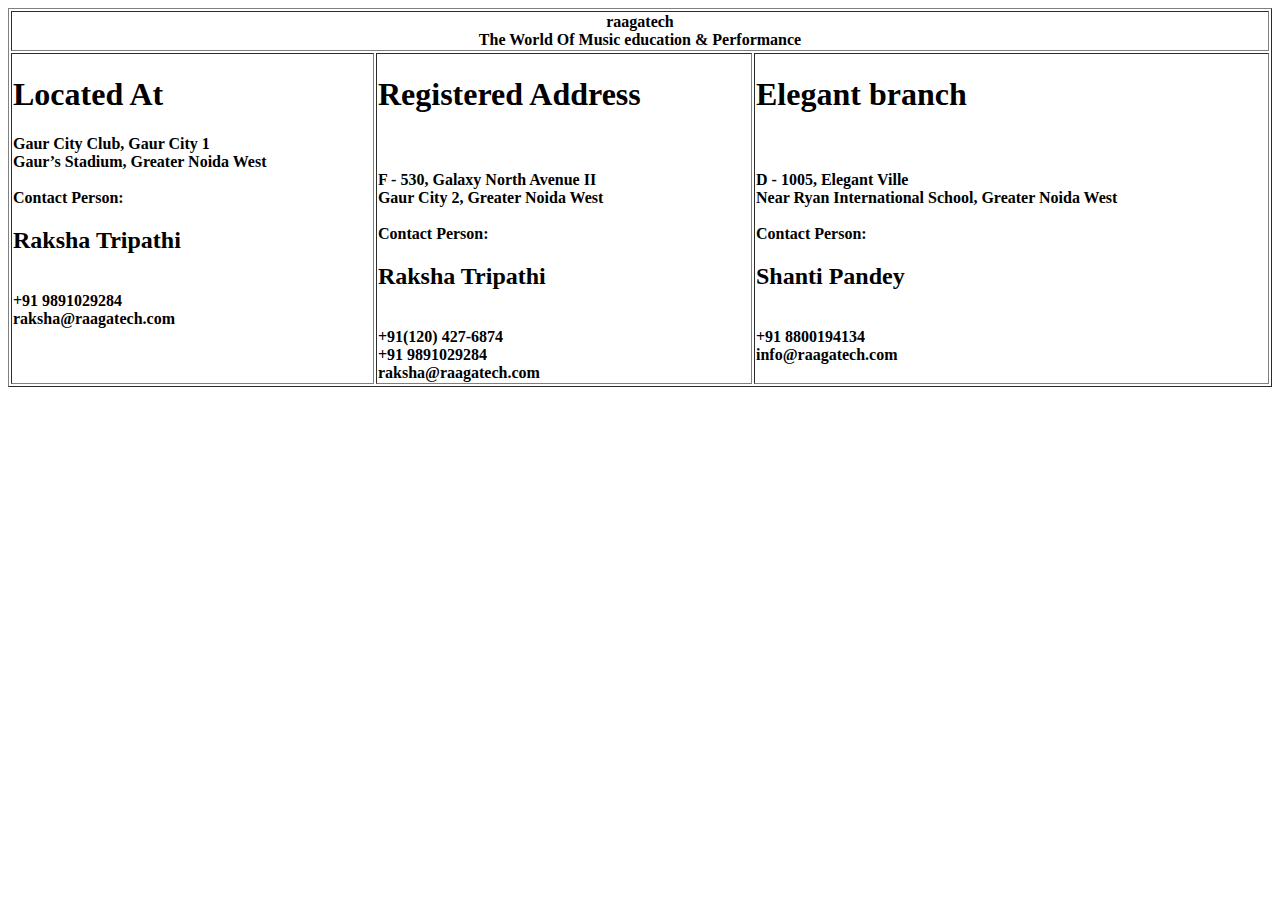
<file: src/main/resources/static/html/contactUs.html>
<!DOCTYPE html>
<!--
To change this license header, choose License Headers in Project Properties.
To change this template file, choose Tools | Templates
and open the template in the editor.
-->
<html>
    <head>
        <title>Contact Us!</title>
        <meta charset="windows-1252">
        <meta name="viewport" content="width=device-width, initial-scale=1.0">
    </head>
    <body>
        <table border="1">	
            <tr><td colspan="3" align="center" width="60%">
                    <b>raagatech</b><br />
                    <b>The World Of Music education & Performance</b><br /></td>
            </tr>
            <tr>
                <td valign="top">
                    <h1>Located At</h1>
                    <b>
                        Gaur City Club, Gaur City 1</br>
                        Gaur�s Stadium, Greater Noida West</br></br>
                    
                        Contact Person:</b><h2> Raksha Tripathi</h2></br>
                        <b>+91 9891029284</br>                        
                    
                        raksha@raagatech.com
                    </b>
                </td>
                <td valign="top">
                    <h1>Registered Address</h1></br></br>
                    <b>
                        F - 530, Galaxy North Avenue II</br>
                        Gaur City 2, Greater Noida West</br></br>
                    
                        Contact Person:</b> <h2>Raksha Tripathi</h2></br>
                        <b>+91(120) 427-6874</br> 
                        +91 9891029284</br>                                            
                        raksha@raagatech.com</b>
                </td>
                <td valign="top">
                    <h1>Elegant branch</h1></br></br>
                        <b>D - 1005, Elegant Ville</br>
                        Near Ryan International School, Greater Noida West</br></br>
                        Contact Person:</b> <h2>Shanti Pandey</h2></br>
                        <b>+91 8800194134</br>                                           
                        info@raagatech.com</b>
                </td>
            </tr>
        </table>
    </body>
</html>
</file>
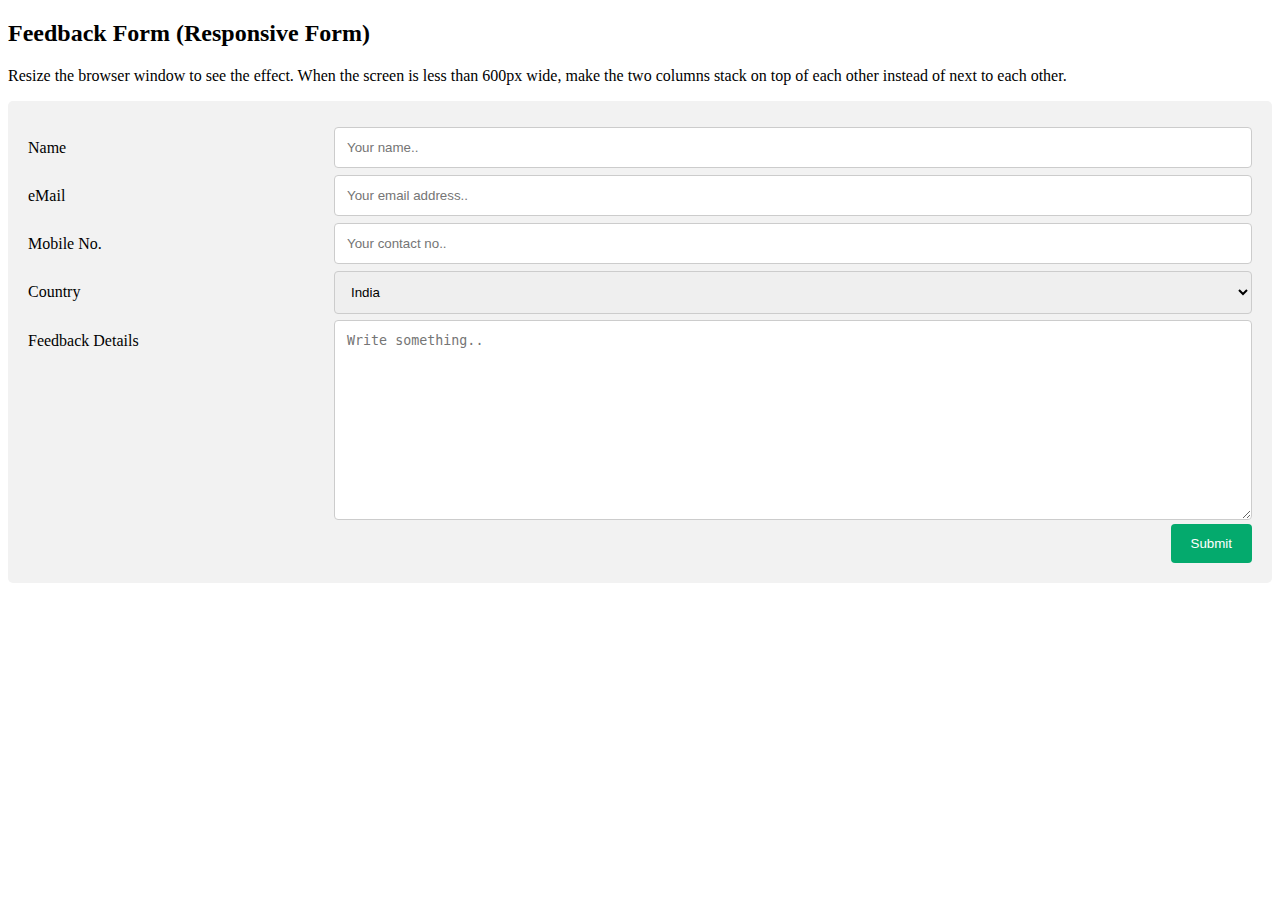
<file: src/main/resources/static/html/feedback.html>
<!DOCTYPE html>
<html>
    <head>
        <title>Feedback Form (Responsive Form)</title>
        <meta name="viewport" content="width=device-width, initial-scale=1">
        <style>
            * {
                box-sizing: border-box;
            }

            input[type=text], select, textarea {
                width: 100%;
                padding: 12px;
                border: 1px solid #ccc;
                border-radius: 4px;
                resize: vertical;
            }

            label {
                padding: 12px 12px 12px 0;
                display: inline-block;
            }

            input[type=submit] {
                background-color: #04AA6D;
                color: white;
                padding: 12px 20px;
                border: none;
                border-radius: 4px;
                cursor: pointer;
                float: right;
            }

            input[type=submit]:hover {
                background-color: #45a049;
            }

            .container {
                border-radius: 5px;
                background-color: #f2f2f2;
                padding: 20px;
            }

            .col-25 {
                float: left;
                width: 25%;
                margin-top: 6px;
            }

            .col-75 {
                float: left;
                width: 75%;
                margin-top: 6px;
            }

            /* Clear floats after the columns */
            .row:after {
                content: "";
                display: table;
                clear: both;
            }

            /* Responsive layout - when the screen is less than 600px wide, make the two columns stack on top of each other instead of next to each other */
            @media screen and (max-width: 600px) {
                .col-25, .col-75, input[type=submit] {
                    width: 100%;
                    margin-top: 0;
                }
            }
        </style>
    </head>
    <body>

        <h2>Feedback Form (Responsive Form)</h2>
        <p>Resize the browser window to see the effect. When the screen is less than 600px wide, make the two columns stack on top of each other instead of next to each other.</p>

        <div class="container">
            <form action="/feedback" method="post">
                <div class="row">
                    <div class="col-25">
                        <label for="name">Name</label>
                    </div>
                    <div class="col-75">
                        <input type="text" id="name" name="name" placeholder="Your name..">
                    </div>
                </div>
                <div class="row">
                    <div class="col-25">
                        <label for="email">eMail</label>
                    </div>
                    <div class="col-75">
                        <input type="text" id="email" name="email" placeholder="Your email address..">
                    </div>
                </div>
                <div class="row">
                    <div class="col-25">
                        <label for="mobile">Mobile No.</label>
                    </div>
                    <div class="col-75">
                        <input type="text" id="mobile" name="mobile" placeholder="Your contact no..">
                    </div>
                </div>
                <div class="row">
                    <div class="col-25">
                        <label for="country">Country</label>
                    </div>
                    <div class="col-75">
                        <select id="country" name="country">
                            <option value="india">India</option>
                            <option value="australia">Australia</option>
                            <option value="canada">Canada</option>
                            <option value="usa">USA</option>
                        </select>
                    </div>
                </div>
                <div class="row">
                    <div class="col-25">
                        <label for="followupDetails">Feedback Details</label>
                    </div>
                    <div class="col-75">
                        <textarea id="followupDetails" name="followupDetails" placeholder="Write something.." style="height:200px"></textarea>
                    </div>
                </div>
                <div class="row">
                    <input type="submit" value="Submit">
                </div>
            </form>
        </div>

    </body>
</html>
</file>
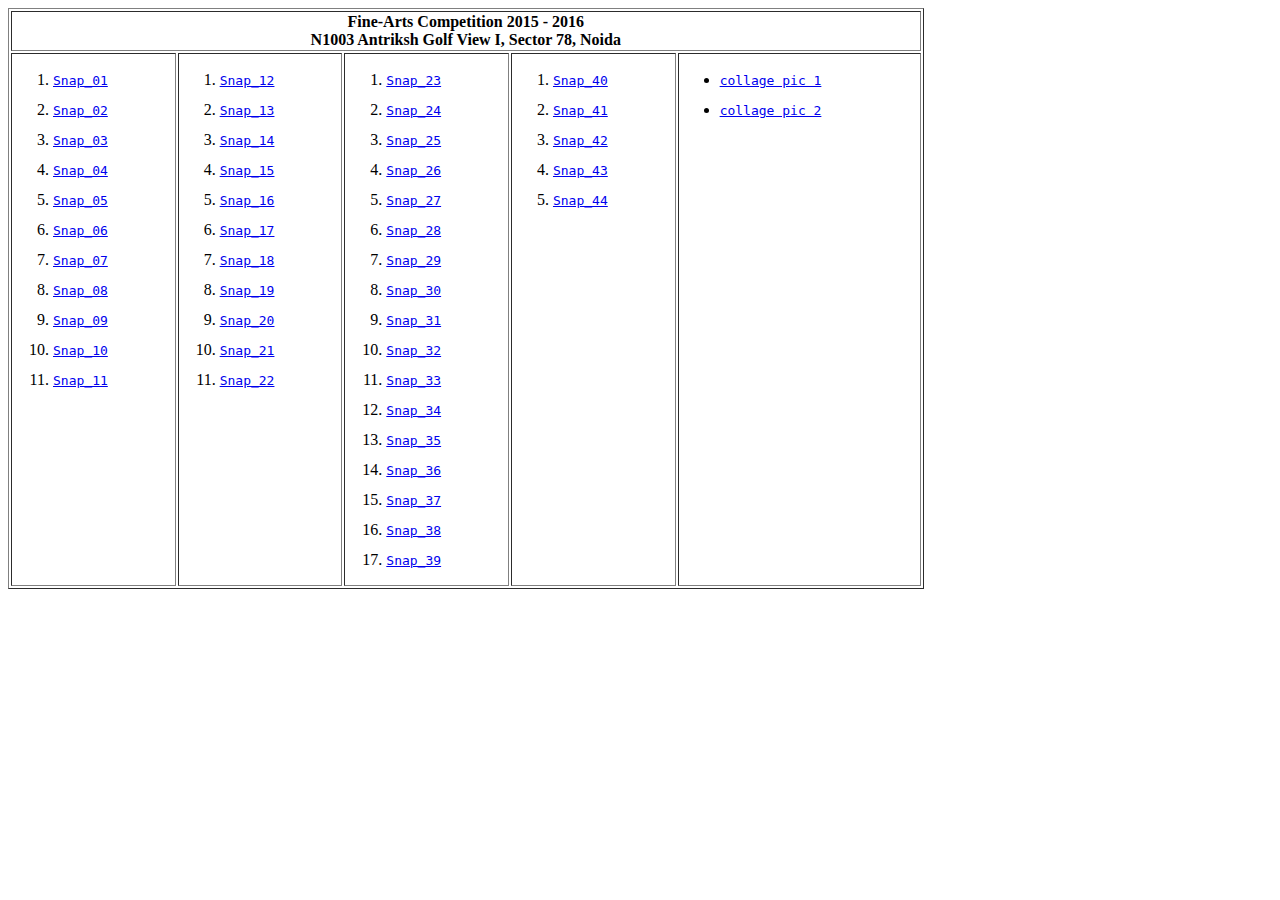
<file: src/main/resources/static/html/fineArtsSnaps.html>
<!DOCTYPE html>
<!--
To change this license header, choose License Headers in Project Properties.
To change this template file, choose Tools | Templates
and open the template in the editor.
-->
<html>
    <head>
        <title>Fine-Arts Competition</title>
        <meta charset="windows-1252">
        <meta name="viewport" content="width=device-width, initial-scale=1.0">
    </head>
    <body>
        <table border="1">	
    <tr><td colspan="5" align="center" width="60%">
    	<b>Fine-Arts Competition 2015 - 2016</b><br />
    	<b>N1003 Antriksh Golf View I, Sector 78, Noida</b><br /></td>
    	</tr>
    	<tr><td valign="top">
    <ol>
        <li><pre><a href="../../images/agv_branch/finearts_comp/IMG_20150905_2.jpg" >Snap_01</a><br /></pre></li>
        <li><pre><a href="../../images/agv_branch/finearts_comp/IMG_20150905_4.jpg" >Snap_02</a><br /></pre></li>
        <li><pre><a href="../../images/agv_branch/finearts_comp/IMG_20150905_6.jpg" >Snap_03</a><br /></pre></li>
        <li><pre><a href="../../images/agv_branch/finearts_comp/IMG_20150905_8.jpg" >Snap_04</a><br /></pre></li>
        <li><pre><a href="../../images/agv_branch/finearts_comp/IMG_20150905_10.jpg" >Snap_05</a><br /></pre></li>
        <li><pre><a href="../../images/agv_branch/finearts_comp/IMG_20150905_12.jpg" >Snap_06</a><br /></pre></li>
        <li><pre><a href="../../images/agv_branch/finearts_comp/IMG_20150905_14.jpg" >Snap_07</a><br /></pre></li>
        <li><pre><a href="../../images/agv_branch/finearts_comp/IMG_20150905_15.jpg" >Snap_08</a><br /></pre></li>
        <li><pre><a href="../../images/agv_branch/finearts_comp/IMG_20150905_17.jpg" >Snap_09</a><br /></pre></li>
        <li><pre><a href="../../images/agv_branch/finearts_comp/IMG_20150905_19.jpg" >Snap_10</a><br /></pre></li>
        <li><pre><a href="../../images/agv_branch/finearts_comp/IMG_20150905_20.jpg" >Snap_11</a><br /></pre></li>
        </ol>
        </td>
        <td valign="top">
    	<ol>
        <li><pre><a href="../../images/agv_branch/finearts_comp/IMG_20150905_22.jpg" >Snap_12</a><br /></pre></li>
        <li><pre><a href="../../images/agv_branch/finearts_comp/IMG_20150905_25.jpg" >Snap_13</a><br /></pre></li>        
        <li><pre><a href="../../images/agv_branch/finearts_comp/IMG_20150905_26.jpg" >Snap_14</a><br /></pre></li>
        <li><pre><a href="../../images/agv_branch/finearts_comp/IMG_20150905_29.jpg" >Snap_15</a><br /></pre></li>
        <li><pre><a href="../../images/agv_branch/finearts_comp/IMG_20150905_31.jpg" >Snap_16</a><br /></pre></li>
        <li><pre><a href="../../images/agv_branch/finearts_comp/IMG_20150905_32.jpg" >Snap_17</a><br /></pre></li>
        <li><pre><a href="../../images/agv_branch/finearts_comp/IMG_20150905_33.jpg" >Snap_18</a><br /></pre></li>
        <li><pre><a href="../../images/agv_branch/finearts_comp/IMG_20150905_34.jpg" >Snap_19</a><br /></pre></li>
        <li><pre><a href="../../images/agv_branch/finearts_comp/IMG_20150905_36.jpg" >Snap_20</a><br /></pre></li>
        <li><pre><a href="../../images/agv_branch/finearts_comp/IMG_20150905_37.jpg" >Snap_21</a><br /></pre></li>
        <li><pre><a href="../../images/agv_branch/finearts_comp/IMG_20150905_38.jpg" >Snap_22</a><br /></pre></li>
        </ol>
        </td>
        <td valign="top">
    	<ol>
        <li><pre><a href="../../images/agv_branch/finearts_comp/IMG_20150905_41.jpg" >Snap_23</a><br /></pre></li>
        <li><pre><a href="../../images/agv_branch/finearts_comp/IMG_20150905_42.jpg" >Snap_24</a><br /></pre></li>
        <li><pre><a href="../../images/agv_branch/finearts_comp/IMG_20150905_45.jpg" >Snap_25</a><br /></pre></li>
        <li><pre><a href="../../images/agv_branch/finearts_comp/IMG_20150905_46.jpg" >Snap_26</a><br /></pre></li>
        <li><pre><a href="../../images/agv_branch/finearts_comp/IMG_20150905_48.jpg" >Snap_27</a><br /></pre></li>
        <li><pre><a href="../../images/agv_branch/finearts_comp/IMG_20150905_49.jpg" >Snap_28</a><br /></pre></li>
        <li><pre><a href="../../images/agv_branch/finearts_comp/IMG_20150905_50.jpg" >Snap_29</a><br /></pre></li>
        <li><pre><a href="../../images/agv_branch/finearts_comp/IMG_20150905_51.jpg" >Snap_30</a><br /></pre></li>
        <li><pre><a href="../../images/agv_branch/finearts_comp/IMG_20150905_52.jpg" >Snap_31</a><br /></pre></li>
        <li><pre><a href="../../images/agv_branch/finearts_comp/IMG_20150905_53.jpg" >Snap_32</a><br /></pre></li>
        <li><pre><a href="../../images/agv_branch/finearts_comp/IMG_20150905_54.jpg" >Snap_33</a><br /></pre></li>
        <li><pre><a href="../../images/agv_branch/finearts_comp/IMG_20150905_55.jpg" >Snap_34</a><br /></pre></li>
        <li><pre><a href="../../images/agv_branch/finearts_comp/IMG_20150905_56.jpg" >Snap_35</a><br /></pre></li>
        <li><pre><a href="../../images/agv_branch/finearts_comp/IMG_20150905_57.jpg" >Snap_36</a><br /></pre></li>
        <li><pre><a href="../../images/agv_branch/finearts_comp/IMG_20150905_58.jpg" >Snap_37</a><br /></pre></li>
        <li><pre><a href="../../images/agv_branch/finearts_comp/IMG_20150905_59.jpg" >Snap_38</a><br /></pre></li>
        <li><pre><a href="../../images/agv_branch/finearts_comp/IMG_20150905_60.jpg" >Snap_39</a><br /></pre></li>
        </ol>
        </td>
        <td valign="top">
    	<ol>
        <li><pre><a href="../../images/agv_branch/finearts_comp/IMG_20150905_61.jpg" >Snap_40</a><br /></pre></li>
        <li><pre><a href="../../images/agv_branch/finearts_comp/IMG_20150905_62.jpg" >Snap_41</a><br /></pre></li>
        <li><pre><a href="../../images/agv_branch/finearts_comp/IMG_20150905_63.jpg" >Snap_42</a><br /></pre></li>
        <li><pre><a href="../../images/agv_branch/finearts_comp/IMG_20150905_64.jpg" >Snap_43</a><br /></pre></li>
        <li><pre><a href="../../images/agv_branch/finearts_comp/IMG_20150905_65.jpg" >Snap_44</a><br /></pre></li>
        </ol>
        </td>
        <td valign="top">
        <ul>
        <li><pre><a href="../../images/agv_branch/finearts_comp/collage/pic1.jpg" >collage pic 1</a><br /></pre></li>
        <li><pre><a href="../../images/agv_branch/finearts_comp/collage/pic2.jpg" >collage pic 2</a><br /></pre></li>
        </ul>
        </td>
        </tr>
    </table>
    </body>
</html>
</file>
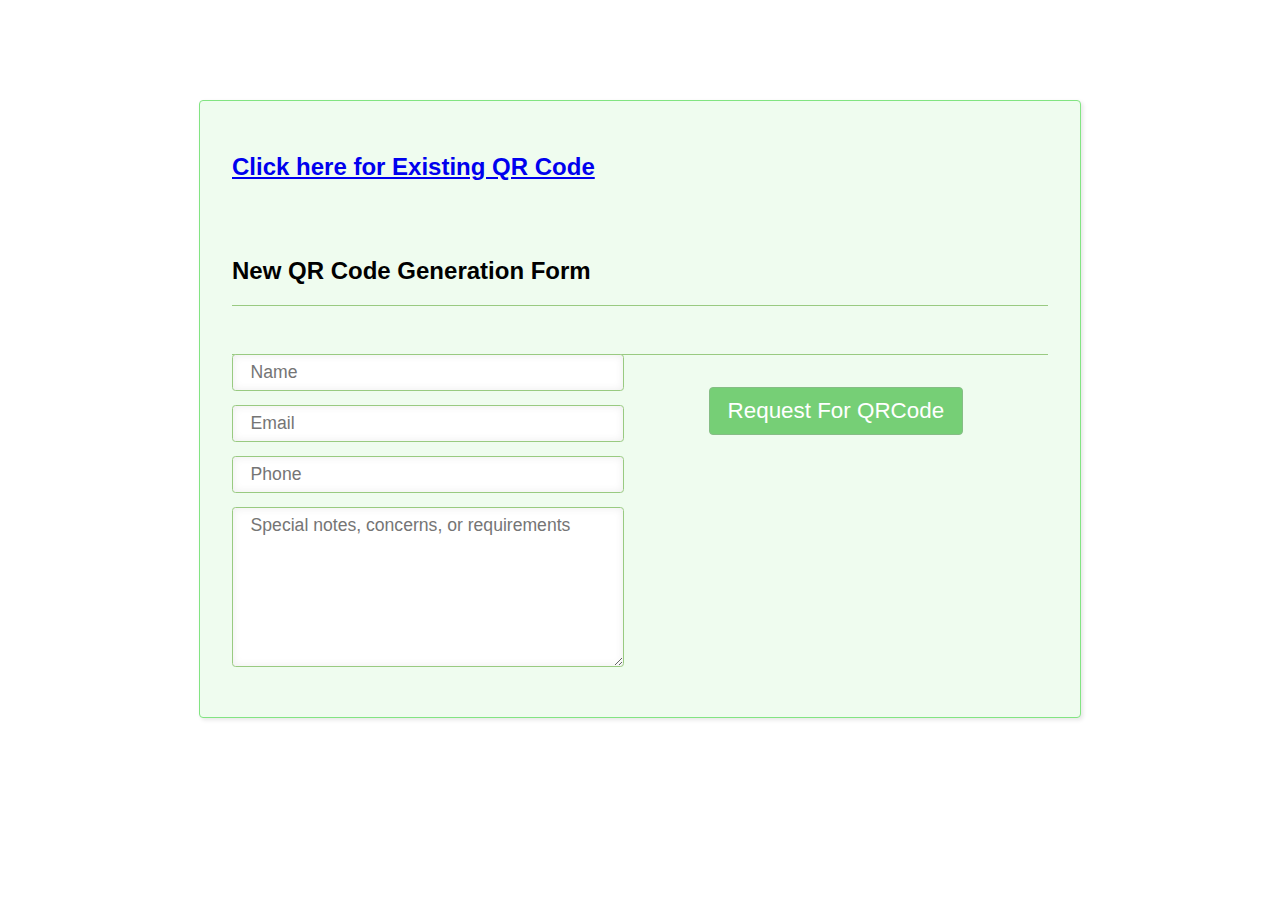
<file: src/main/resources/static/html/generateQRCode.html>
<!DOCTYPE html>
<!--
To change this license header, choose License Headers in Project Properties.
To change this template file, choose Tools | Templates
and open the template in the editor.
-->
<html>
    <head>
        <meta http-equiv="Content-Type" content="text/html; charset=windows-1252">
        <title>QR Code Generation Form</title>    
        <style>
            .group:after {
                content: "";
                display: block;
                clear: both;
            }

            .landing-page {
                width: 882px;
                margin: 100px auto 0;  
            }

            .landing-page *,
            .landing-page *:before,
            .landing-page *:after {
                -webkit-box-sizing: border-box;
                -moz-box-sizing: border-box;
                box-sizing: border-box; 
            }

            .landing-page .module {
                border: 1px solid rgb(219, 219, 219);
                border-radius: 4px;
                float: left;
                padding: 2em;
                width: 48%;
            }

            .landing-page .module > *:last-child,
            .landing-page .module > *:last-child > *:last-child,
            .landing-page .module > *:last-child > *:last-child > *:last-child {
                margin: 0;
                padding: 0;
            }

            .landing-page .note {	
                background-color: rgb(236, 248, 236);
                border: 1px dashed;	
                border-radius: 4px;	
                color: rgb(115, 136, 96);
                font-family: georgia;	
                font-size: .9em;
                font-style: italic;
                margin: 20px auto;
                padding: 2em;
            }

            .form-appointment {
                padding: 2em;
                background-color: rgb(239, 252, 239);
                border-radius: 4px;
                border: 1px solid rgb(130, 228, 130);
                box-shadow: 2px 2px 4px 0px rgba(0, 0, 0, 0.1);
                font-family: 'PT Sans', Arial, sans-serif;
                margin: 20px auto;
            }

            .form-appointment input[type=text],
            .form-appointment input[type=email],
            .form-appointment input[type=tel],
            .form-appointment textarea {	
                border: 1px solid rgb(153, 202, 129);
                border-radius: .2em;	
                font-family: 'PT Sans', Arial, sans-serif;
                font-size: 1.1em;
                padding: .4em 1em;
                margin: 0 0 .8em;
                width: 100%;
                box-shadow: 0 0 8px rgba(0,0,0,.08) inset;
            }

            .form-appointment input[type=text],
            .form-appointment input[type=email],
            .form-appointment input[type=tel],
            .form-appointment input[type=submit],
            .form-appointment textarea {	
                -webkit-transition: all .2s ease-in-out;
                -moz-transition: all .2s ease-in-out;
                transition: all .2s ease-in-out;
            }

            .form-appointment input[type=text]:active,
            .form-appointment input[type=text]:focus,
            .form-appointment input[type=email]:active,
            .form-appointment input[type=email]:focus,
            .form-appointment input[type=tel]:active,
            .form-appointment input[type=tel]:focus,
            .form-appointment textarea:active,
            .form-appointment textarea:focus {	
                outline: 0;
                box-shadow: 0 0 6px rgb(176, 226, 188);
            }

            .form-appointment textarea {
                height: 160px;
            }

            .form-appointment input[type=submit] {
                background-color: rgb(118, 207, 118);
                border: 1px solid rgb(134, 189, 134);
                border-radius: 4px;
                color: rgb(255, 255, 255);
                cursor: pointer;
                font-family: inherit;
                font-size: 1.4em;
                padding: 10px 18px;
            }

            .form-appointment input[type=submit]:hover {
                background-color: white;
                color: rgb(118, 207, 118);
            }

            .form-appointment .wpcf7-list-item-label {
                color: rgb(130, 178, 136);
            }

            span.wpcf7-list-item {
                display: block;
                margin-left: -.02em;
            }

        </style>
        <script>
            $(document).ready(function () {
                $('input[type=submit]').click(function () {
                    $('input[type=submit]').toggleClass('red');
                });
            });
        </script>
    </head>
    <body>
        <div class="landing-page"><div class="form-appointment"><div class="wpcf7" id="wpcf7-f560-p590-o1">

                    <h2><a href="http://www.raagatech.com/raagatechmusic?requestIdentifier=GetQrCode">Click here for Existing QR Code</a></h2>
                    <br/><br/>
                    <h2>New QR Code Generation Form</h2>
                    <div style="text-align: center; padding-top: 2em; border-top: 1px solid rgb(153, 202, 129); margin-top: 1em;"></div>
                    <form action="http://www.raagatech.com/raagatechmusic" method="post" class="wpcf7-form" novalidate="novalidate" ><!--_lpchecked="1"-->
                        <div style="display: none;">
                            <input type="hidden" name="requestIdentifier" value="qrform">
                            <input type="hidden" name="_wpcf7" value="560">
                            <input type="hidden" name="_wpcf7_version" value="3.5">
                            <input type="hidden" name="_wpcf7_locale" value="">
                            <input type="hidden" name="_wpcf7_unit_tag" value="wpcf7-f560-p590-o1">
                            <input type="hidden" name="_wpnonce" value="dbb28877d5">
                        </div>
                        <div class="group">
                            <div style="width: 48%; float: left;">
                                <span class="wpcf7-form-control-wrap text-680"><input type="text" name="text-680" value="" size="45" class="wpcf7-form-control wpcf7-text wpcf7-validates-as-required" aria-required="true" placeholder="Name"></span><br>
                                <span class="wpcf7-form-control-wrap email-680"><input type="email" name="email-680" value="" size="45" class="wpcf7-form-control wpcf7-text wpcf7-email wpcf7-validates-as-required wpcf7-validates-as-email" aria-required="true" placeholder="Email"></span><br>
                                <span class="wpcf7-form-control-wrap tel-630"><input type="tel" name="tel-630" value="" size="45" class="wpcf7-form-control wpcf7-text wpcf7-tel wpcf7-validates-as-required wpcf7-validates-as-tel" aria-required="true" placeholder="Phone"></span><br>
                                <span class="wpcf7-form-control-wrap textarea-398"><textarea name="textarea-398" cols="40" rows="5" class="wpcf7-form-control wpcf7-textarea" placeholder="Special notes, concerns, or requirements"></textarea></span></div>                                
                            <div style="text-align: center; padding-top: 2em; border-top: 1px solid rgb(153, 202, 129); margin-top: 1em;">
                                <input type="submit" value="Request For QRCode" class="wpcf7-form-control wpcf7-submit">
                                <!--img class="ajax-loader" src="http://www.professionalaudiologicalservices.com/wp-content/plugins/contact-form-7/images/ajax-loader.gif" alt="Sending ..." style="visibility: hidden;"></div-->
                                <div class="wpcf7-response-output wpcf7-display-none"></div></form></div></div></div>
                </body>
                </html>
</file>
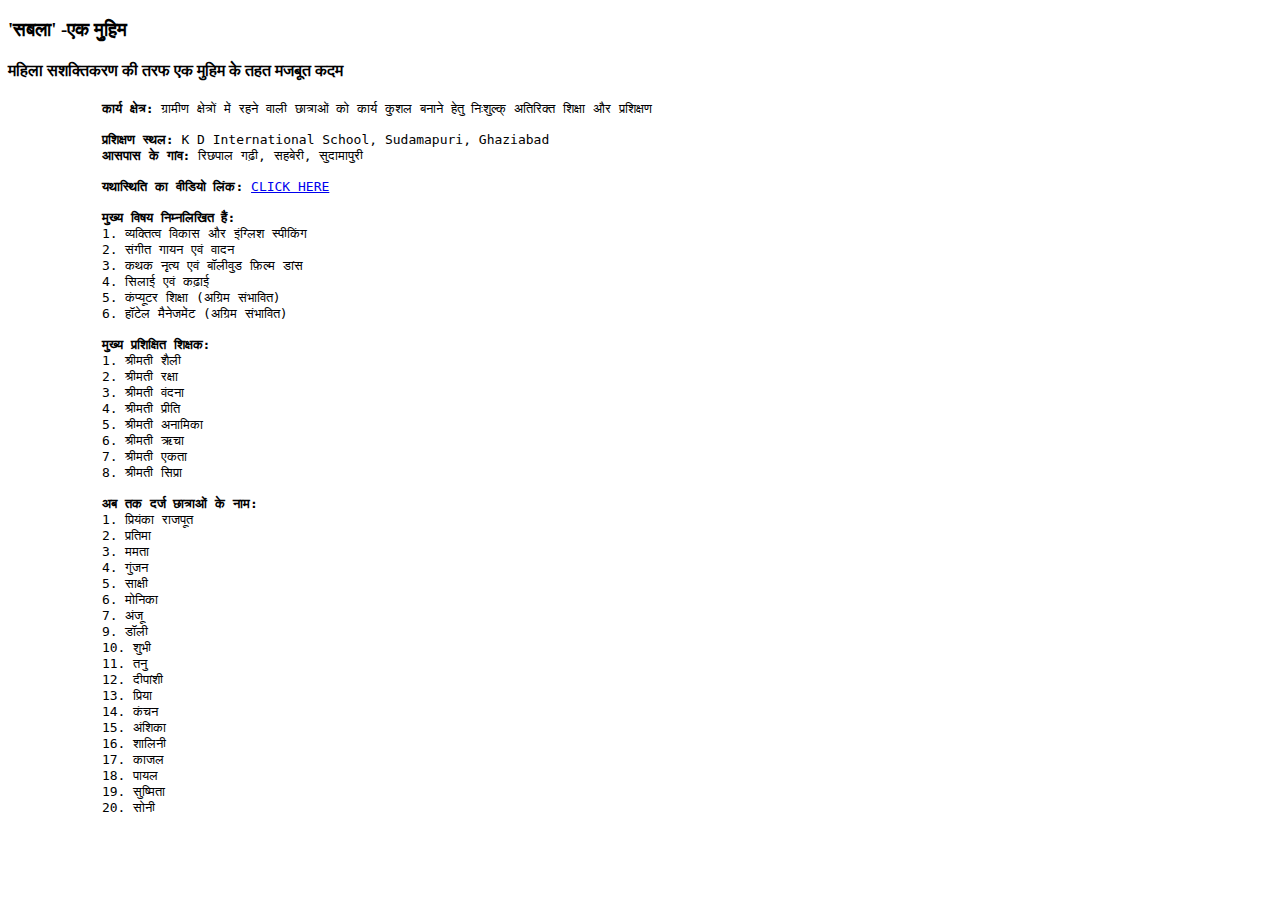
<file: src/main/resources/static/html/raagatechSabala.html>
<!DOCTYPE html>
<!--
To change this license header, choose License Headers in Project Properties.
To change this template file, choose Tools | Templates
and open the template in the editor.
-->
<html>
    <head>
        <title>निःशुल्क् अतिरिक्त शिक्षा और प्रशिक्षण</title>
        <meta charset="UTF-8">
        <meta name="viewport" content="width=device-width, initial-scale=1.0">
    </head>
    <body>
        <h3>'सबला' -एक मुहिम</h3>
        <h4>महिला सशक्तिकरण की तरफ एक मुहिम के तहत मजबूत कदम</h4>
        <div><pre>
            <b>कार्य क्षेत्र:</b> ग्रामीण क्षेत्रों में रहने वाली छात्राओं को कार्य कुशल बनाने हेतु निःशुल्क् अतिरिक्त शिक्षा और प्रशिक्षण

            <b>प्रशिक्षण स्थल:</b> K D International School, Sudamapuri, Ghaziabad
            <b>आसपास के गांव:</b> रिछपाल गढ़ी, सहबेरी, सुदामापुरी<br/>
            <b>यथास्थिति का वीडियो लिंक:</b> <a href="https://www.facebook.com/raagatech/videos/548853175747073/">CLICK HERE</a>

            <b>मुख्य विषय निम्नलिखित हैं:</b>
            1. व्यक्तित्व विकास और इंग्लिश स्पीकिंग
            2. संगीत गायन एवं वादन
            3. कथक नृत्य एवं बॉलीवुड फ़िल्म डांस
            4. सिलाई एवं कढ़ाई
            5. कंप्यूटर शिक्षा (अग्रिम संभावित) 
            6. हॉटेल मैनेजमेंट (अग्रिम संभावित) 

            <b>मुख्य प्रशिक्षित शिक्षक:</b>
            1. श्रीमती शैली
            2. श्रीमती रक्षा
            3. श्रीमती वंदना
            4. श्रीमती प्रीति
            5. श्रीमती अनामिका
            6. श्रीमती ऋचा
            7. श्रीमती एकता
            8. श्रीमती सिप्रा

            <b>अब तक दर्ज छात्राओं के नाम:</b>
            1. प्रियंका राजपूत 
            2. प्रतिमा
            3. ममता
            4. गुंजन
            5. साक्षी
            6. मोनिका
            7. अंजू
            9. डॉली
            10. शुभी
            11. तनु
            12. दीपांशी
            13. प्रिया
            14. कंचन
            15. अंशिका
            16. शालिनी
            17. काजल
            18. पायल
            19. सुष्मिता
            20. सोनी</pre>
            </div>
    </body>
</html>
</file>
<file: src/main/resources/static/templates/system/css/system.css>
﻿/* OpenID icon style */
input.system-openid, input.com-system-openid {
   background: url(http://openid.net/images/login-bg.gif) no-repeat;
   background-color: #fff;
   background-position: 0 50%;
   color: #000;
   padding-left: 18px;
}


/* Unpublished */
.system-unpublished {
background: #e8edf1;
border-top: 4px solid #c4d3df;
border-bottom: 4px solid #c4d3df;
}

/* System Messages */
#system-message    { margin-bottom: 10px; padding: 0;}
#system-message dt { font-weight: bold; }
#system-message dd { margin: 0; font-weight: bold; text-indent: 30px; }
#system-message dd ul { color: #0055BB; margin-bottom: 10px; list-style: none; padding: 10px; border-top: 3px solid #84A7DB; border-bottom: 3px solid #84A7DB;}

/* System Standard Messages */
#system-message dt.message { display: none; }
#system-message dd.message {  }

/* System Error Messages */
#system-message dt.error { display: none; }
#system-message dd.error ul { color: #c00; background-color: #E6C0C0; border-top: 3px solid #DE7A7B; border-bottom: 3px solid #DE7A7B;}

/* System Notice Messages */
#system-message dt.notice { display: none; }
#system-message dd.notice ul { color: #c00; background: #EFE7B8; border-top: 3px solid #F0DC7E; border-bottom: 3px solid #F0DC7E;}

/* Debug */
#system-debug     { color: #ccc; background-color: #fff; padding: 10px; margin: 10px; }
#system-debug div { font-size: 11px;}
</file>
<file: src/main/resources/static/templates/system/css/general.css>
﻿/* Form validation */
.invalid { border-color: #ff0000; }
label.invalid { color: #ff0000; }

/* Buttons */
#editor-xtd-buttons {
	padding: 5px;
}

.button2-left,
.button2-right,
.button2-left div,
.button2-right div {
	float: left;
}

.button2-left a,
.button2-right a,
.button2-left span,
.button2-right span {
	display: block;
	height: 22px;
	float: left;
	line-height: 22px;
	font-size: 11px;
	color: #666;
	cursor: pointer;
}

.button2-left span,
.button2-right span {
	cursor: default;
	color: #999;
}

.button2-left .page a,
.button2-right .page a,
.button2-left .page span,
.button2-right .page span {
	padding: 0 6px;
}

.page span {
	color: #000;
	font-weight: bold;
}

.button2-left a:hover,
.button2-right a:hover {
	text-decoration: none;
	color: #0B55C4;
}

.button2-left a,
.button2-left span {
	padding: 0 24px 0 6px;
}

.button2-right a,
.button2-right span {
	padding: 0 6px 0 24px;
}

.button2-left {
	background: url(../images/j_button2_left.png) no-repeat;
	float: left;
	margin-left: 5px;
}

.button2-right {
	background: url(../images/j_button2_right.png) 100% 0 no-repeat;
	float: left;
	margin-left: 5px;
}

.button2-left .image {
	background: url(../images/j_button2_image.png) 100% 0 no-repeat;
}

.button2-left .readmore {
	background: url(../images/j_button2_readmore.png) 100% 0 no-repeat;
}

.button2-left .pagebreak {
	background: url(../images/j_button2_pagebreak.png) 100% 0 no-repeat;
}

.button2-left .blank {
	background: url(../images/j_button2_blank.png) 100% 0 no-repeat;
}

/* Tooltips */
div.tooltip {
	float: left;
	background: #ffc;
	border: 1px solid #D4D5AA;
	padding: 5px;
	max-width: 200px;
	z-index:13000;
}

div.tooltip h4 {
	padding: 0;
	margin: 0;
	font-size: 95%;
	font-weight: bold;
	margin-top: -15px;
	padding-top: 15px;
	padding-bottom: 5px;
	background: url(../images/selector-arrow.png) no-repeat;
}

div.tooltip p {
	font-size: 90%;
	margin: 0;
}

/* Caption fixes */
.img_caption.left {
	float: left;
	margin-right: 1em;
}

.img_caption.right {
	float: right;
	margin-left: 1em;
}

.img_caption.left p {
	clear: left;
	text-align: center;
}

.img_caption.right p {
	clear: right;
	text-align: center;
}

/* Calendar */
a img.calendar {
	width: 16px;
	height: 16px;
	margin-left: 3px;
	background: url(../images/calendar.png) no-repeat;
	cursor: pointer;
	vertical-align: middle;
}
</file>
<file: src/main/resources/static/templates/raagatech/css/template.css>
/*****************************/
/*** Core html setup stuff ***/
/*****************************/

html {
  height: 100%;
  margin-bottom: 1px;
}

form {
  margin: 0;
  padding: 0;
}

body {
	margin: 0px 0px 0px 0px;
	color: #424242;
	font-family:Arial;
	font-size:13px;
	background-image:url(../images/body_bg.gif);
	background-repeat:repeat-x;
}

a:link, a:visited {
	text-decoration: none;
}

a:hover {
	text-decoration: underline;
}

input.button 
{ 
	cursor: pointer;
	
}
.button
{
	background-color:#eeeeee;
	border:1px solid #cdcdcd;
	color:#000000;
	padding:3px 8px;
	text-align:center;
	cursor:pointer;
}	
input.newLetterbutton{

	background:url(../images/newsgo.jpg) no-repeat;

	border:0;

	cursor: pointer;

	width:22px;

	height:26px;
}p { margin-top: 0; margin-bottom: 5px; }

img { border: 0 none; }

/*****************************************/
/*** Template specific layout elements ***/
/*****************************************/
#page_bg {
	padding: 10px 0;
	margin-bottom: 1px;
}

div.center {
  text-align: center;
}

div#wrapper {
	margin-left: auto;
	margin-right: auto;
}

body.width_medium div#wrapper {
	width: 950px;
}

body.width_small div#wrapper {
	width: 773px;
}

body.width_fmax div#wrapper {
	min-width: 750px;
	max-width: 1050px;
}

div#header_l {
	position: relative;
}

div#header_r {
	height: 90px;
	padding-left: 370px;
	padding-right: 30px;
	padding-top: 25px;
	overflow: hidden;
	text-align: left;
}

div#logo {
	position: absolute;
	left: 0;
	top: 0;
	float: left;
	width: 298px;
	height: 75px;
	background: url(../images/mw_joomla_logo.png) 0 0 no-repeat;
	margin-left: 30px;
	margin-top: 25px;
}

div#newsflash {
	width: auto;
	margin-left: 350px;
	margin-right: 30px;
	border: 1px solid #00f;
}

div#tabarea {
	background: #f7f7f7 url(../images/mw_header_b.png) 0 0 repeat-x;
	margin: 0 11px;

}

div#tabarea_l {
	background: url(../images/mw_header_l_b.png) 0 0 no-repeat;
	padding-left: 32px;
}

div#tabarea_r {
	height: 42px;
	background: url(../images/mw_header_r_b.png) 100% 0 no-repeat;
	padding-right: 1px;
}

div#footer_r {
	padding-top: 10px;
	height: 47px;
	overflow: hidden;
}

div#footer_r div {
	text-align: center;
	font-size: .90em;
	color: #aaa;
}

div#footer_r a:link, div#footer_r a:visited  {
	color: #999;
}

div#footerspacer {
	height: 10px;
}

#pathway {
	padding: 20px 2px 8px;
	width: 672px;
	margin-top: -2px;
	text-align: left;
	border-bottom:1px solid #D7D4D4;
	margin-bottom:24px;
}

#pathway-full
{
	border-bottom:1px solid #D7D4D4;
	margin-right:250px;
	margin-top:-2px;
	padding:20px 2px 8px;
	width:940px;
	margin:auto;
	margin-bottom:24px;
}

#pathway-full a.pathway,
#pathway a.pathway
{
	color:#000000;
	text-decoration:underline;
}

#pathway-full a.pathway:hover,
#pathway a.pathway:hover
{
	color:#000000;
	text-decoration:none;
}

#search {
	float: right;
	width:320px;
	margin-top: -20px;
	margin-right: 30px;
	height: 40px;
	overflow: hidden;
	text-align:right;
}

form#searchForm input {
	vertical-align: middle;
}

form#searchForm table {/*	margin-bottom:20px;*/
	border-collapse: collapse;
}

form#searchForm td {
	padding:0;
}

#mod_search_searchword {
	/*padding-left: 3px;*/
}

#area {
	padding: 0;
}

#whitebox {
	margin: 0 21px 0px 21px;
	width: 960px;
	margin:auto;
	
}

#whitebox div {
	text-align: left;
}

#whitebox_t {
	background: #fff url(../images/mw_content_t.png) 0 0 repeat-x;
}

#whitebox_tl {
	background: url(../images/mw_content_t_l.png) 0 0 no-repeat;
}

#whitebox_tr {
	height: 10px;
	overflow: hidden;
	background: url(../images/mw_content_t_r.png) 100% 0 no-repeat;
}

#whitebox_m {
/*	border-left: 1px solid #ccc;
	border-right: 1px solid #ccc;*/
	width: auto;
	/*padding: 1px 8px;*/
}

#whitebox_b {
	margin-top: -5px;
	background: url(../images/mw_content_b.png) 0 100% repeat-x;
}

#whitebox_bl {
	background: url(../images/mw_content_b_l.png) 0 100% no-repeat;
}

#whitebox_br {
	height: 13px;
	background: url(../images/mw_content_b_r.png) 100% 100% no-repeat;
}

/* horizontal pill menu */
table.pill {
  margin-left: auto;
  margin-right: auto;
  padding: 0;
}

td.pill_l {
  background: url(../images/mw_menu_cap_l.png) no-repeat;
  width:  20px;
  height: 32px;

}

td.pill_m {
  background: url(../images/mw_menu_normal_bg.png) repeat-x;
  padding: 0;
  margin: 0;
  width: auto;
}

td.pill_r {
  background: url(../images/mw_menu_cap_r.png) no-repeat;
  width:  19px;
  height: 32px;
}

#pillmenu {
  white-space: nowrap;
  height: 32px;
  float: left;
}

#pillmenu ul {
  margin: 0;
  padding: 0;
  list-style:none;
}

#pillmenu li {
	float: left;
	background: url(../images/mw_menu_separator.png) top right no-repeat;
	margin: 0;
	padding: 0;
}

#pillmenu a {
  font-family: Arial, Helvetica, sans-serif;
  font-size: 12px;
  font-weight: bold;
	float:left;
  display:block;
  height: 24px;
  line-height: 24px;
  padding: 0 20px;
  color: #000;
  text-decoration: none;
}

#pillmenu a#active_menu-nav {
	margin-top:2px;
	height: 21px;
	line-height: 21px;
	background-position: 0 0;
}

#leftcolumn {
	padding: 0;
	margin: 0;
	/*width: 20%;*/
	width:250px;
	float:left;
	margin-top:10px;
}

#maincolumn,
#maincolumn_full {
/*	margin-left: 20%;
	padding-left: 15px;
	margin-left: 26%;
	width: 650px;*/
	float:left;
	margin-left:30px;
}

#maincolumn_full {
	margin-left: 0;
	padding: 0;	
	width: 100%;
}

table.nopad {
	width: 100%;
	border-collapse: collapse;
	padding: 0;
	margin: 0;
	margin-bottom: 15px;
}

table.nopad td.middle_pad {
	width: 20px;
}

/*****************************************/
/*** Joomla! specific content elements ***/
/*****************************************/

div.offline {
	background: #fffebb;
	width: 100%;
	position: absolute;
	top: 0;
	left: 0;
	font-size: 1.2em;
	padding: 5px;
}

span.pathway {
  display: block;
  margin: 0 0px;
  height: 16px;
  line-height: 16px;
  overflow: hidden;
}

/* headers */
div.componentheading {
  padding-left: 0px;
}

h1 {
	padding: 0;
	font-family:Helvetica ,Arial,sans-serif;
	font-size: 1.3em;
	font-weight: bold;
	vertical-align: bottom;
	/*color: #666;*/
	text-align: left;
	width: 100%;
}

h2, .contentheading {
	padding: 0;
	font-family: Arial, Helvetica,sans-serif;
	font-size: 1.4em;
	font-weight: normal;
	vertical-align: bottom;
	color: #333;
	text-align: left;
	width: 100%;
}

table.contentpaneopen h3 {
margin-bottom:10px;
}

h4 {
	font-family: Arial, Helvetica, sans-serif;
	color: #333;
}

h3, .componentheading, table.moduletable th, legend {
  margin: 0;
  font-weight: bold;
  font-family: Helvetica,Arial,sans-serif;
  padding-left: 0px;
	margin-bottom: 10px;
	text-align: left;
}

/* small text */
.small {
	font-size: .90em;
	color: #999;
	font-weight: normal;
	text-align: left;
}

table.contentpaneopen fieldset a
{
	font-size:18px;
	color:#0B3768;
	text-decoration:none;
}
table.contentpaneopen fieldset a:hover
{
	font-size:18px;
}

table.contentpaneopen fieldset div.heading
{
	padding-bottom:5px;
}
table.contentpaneopen fieldset div.searchcontent
{
	line-height:20px;
}

.modifydate {
  height: 20px;
  vertical-align: bottom;
	font-size: .90em;
	color: #999;
	font-weight: normal;
	text-align: left;
}

.createdate {
	height: 20px;
	vertical-align: top;
	font-size: .90em;
	color: #999;
	font-weight: normal;
	vertical-align: top;
	padding-bottom: 5px;
	padding-top: 0px;

}

a.readon {
	margin-top: 10px;
	display: block;
	float: left;
	background: url(../images/mw_readon.png) top right no-repeat;
	padding-right: 20px;
	line-height: 14px;
	height: 16px;
}

/* form validation */
.invalid { border-color: #ff0000; }
.required { border:1px solid #FF0000; }label.invalid { color: #ff0000; }/** overlib **/

.ol-foreground {
	background-color: #f6f6f6;
}

.ol-background {
	background-color: #666;
}

.ol-textfont {
	font-family: Arial, Helvetica, sans-serif;
	font-size: 10px;
}

.ol-captionfont {
	font-family: Arial, Helvetica, sans-serif;
	font-size: 12px;
	color: #f6f6f6;
	font-weight: bold;
}
.ol-captionfont a {
	color: #0B55C4;
	text-decoration: none;
	font-size: 12px;
}

.ol-closefont {}

/* menu links */
a.mainlevel:link, a.mainlevel:visited {
	padding-left: 5px;
}

a.mainlevel:hover {

}

/* spacers */
span.article_separator {
	display: block;
	height: 20px;
}

.article_column {
	padding-right: 5px;
}

.column_separator {
	border-left: 1px dashed #e0e0e0;
	padding-left: 10px;
}

td.buttonheading {

}

td.buttonheading img {
	border:none;
}

.clr {
	clear: both;
}

td.greyline {
  width: 20px;
  background: url(../images/mw_line_grey.png) 50% 0 repeat-y;
}

div#maindivider {
  border-top: 1px solid #ddd;
  margin-bottom: 10px;
  overflow: hidden;
  height: 1px;
}

table.blog span.article_separator {
	display: block;
	height: 20px;
}

/* edit button */
.contentpaneopen_edit{
	float: left;
}

/* table of contents */
table.contenttoc {
  margin: 5px;
  border: 1px solid #ccc;
  padding: 5px;
  float: right;
}

table.contenttoc td {
  padding: 0 5px;
}/* content tables */
td.sectiontableheader {
  background: #efefef;
  color: #333;
  font-weight: bold;
  padding: 4px;
  border-right: 1px solid #fff;
}

tr.sectiontableentry0 td,
tr.sectiontableentry1 td,
tr.sectiontableentry2 td {
  padding: 4px;
}

td.sectiontableentry0,
td.sectiontableentry1,
td.sectiontableentry2 {
  padding: 3px;
}/* content styles */
table.contentpaneopen, table.contentpane {
	margin: 0;
	padding: 0;
	width: 100%;
}

table.contentpaneopen li {
	/*margin-bottom: 5px;*/
}

table.contentpaneopen fieldset {
border:0;
border-top:1px solid #D9D9D9;
margin-bottom:12px;

}table.contentpaneopen h4 {
font-family:Arial,Helvetica,sans-serif;
font-size:15px;}

.highlight {
	background-color:#0B3768;
	color:#000000;
}

/* module control elements */
table.user1user2 div.moduletable {
	margin-bottom: 0px;
}

div.moduletable, div.module {
  margin-bottom: 25px;
}

div.module_menu h3 {
	font-family: Helvetica, Arial, sans-serif;
	font-size: 12px;
	font-weight: bold;
	color: #eee;
	margin: -23px -4px 5px -5px;
	padding-left: 10px;
	padding-bottom: 2px;
}

div.module,
div.module_menu {
	margin: 0;
	padding: 0;
	margin-bottom: 15px;
}

div.module div div div,
div.module_menu div div div {
	/*padding: 10px;*/
	width: auto;
}

div.module_menu div div div div {
	background: none;
	padding: 0;
}

div.module_menu ul {
/*	margin: 10px 0;
	padding-left: 20px;*/
}

div.module_menu ul li a:link, div.module_menu ul li a:visited {
	font-weight: bold;
}

#leftcolumn div.module {
	/*padding: 0 10px 0 0;*/
	padding:0;
}

#leftcolumn div.module table {
	width: auto;
}

/* forms */
table.adminform textarea {
  width: 540px;
  height: 400px;
  font-size: 1em;
  color: #000099;
}

div.search input {
	width: 145px;
	border: 1px solid #ccc;
	margin: 15px 0 10px 0;
}

form#form-login fieldset { border: 0 none; margin: 0em; padding: 0.2em;}
form#form-login ul { padding-left: 20px; }

form#com-form-login fieldset { border: 0 none; margin: 0em; padding: 0.2em;}
form#com-form-login ul { padding-left: 20px; }

/* thumbnails */
div.mosimage         {  margin: 5px; }
div.mosimage_caption {  font-size: .90em; color: #666; }

div.caption       { padding: 0 10px 0 10px; }
div.caption img   { border: 1px solid #CCC; }
div.caption p     { font-size: .90em; color: #666; text-align: center; }

/* Parameter Table */
table.paramlist {
	margin-top: 5px;
}

table.paramlist td.paramlist_key {
	width: 128px;
	text-align: left;
	height: 30px;
}

table.paramlist td.paramlist_value {
}

div.message {
	font-family : "Trebuchet MS", Arial, Helvetica, sans-serif;
	font-weight: bold;
	font-size : 14px;
	color : #c30;
	text-align: center;
	width: auto;
	background-color: #f9f9f9;
	border: solid 1px #d5d5d5;
	margin: 3px 0px 10px;
	padding: 3px 20px;
}

/* Banners module */

/* Default skyscraper style */
.bannergroup {
}

.banneritem img {
	display: block;
	margin-left: auto;
	margin-right: auto;
}

/* Text advert style */

.banneritem_text {
	padding: 4px;
	font-size: 11px;
}

.bannerfooter_text {
	padding: 4px;
	font-size: 11px;
	background-color: #F7F7F7;
	text-align: right;
}

/* System Messages */
/* see system general.css */

.pagination span { padding: 2px; }
.pagination a    { padding: 2px; }

/* Polls */
.pollstableborder td {
	text-align: left;
}

/* WebLinks */
span.description {
	display:block;
	padding-left: 30px;
}

/* Frontend Editing*/
fieldset {
	border: 1px solid #ccc;
	margin-top: 15px;
	padding: 15px;
}

legend {
	margin: 0;
	padding: 0 10px;
}

td.key {
	border-bottom:1px solid #eee;
	color: #666;
}

/* Tooltips */

.tool-tip {
	float: left;
	background: #ffc;
	border: 1px solid #D4D5AA;
	padding: 5px;
	max-width: 200px;
}

.tool-title {
	padding: 0;
	margin: 0;
	font-size: 100%;
	font-weight: bold;
	margin-top: -15px;
	padding-top: 15px;
	padding-bottom: 5px;
	background: url(../../system/images/selector-arrow.png) no-repeat;
}

.tool-text {
	font-size: 100%;
	margin: 0;
}

/* System Standard Messages */
#system-message { margin-bottom: 20px; }

#system-message dd.message ul { 
background:#C8E290 none repeat scroll 0 0;
border-bottom:3px solid #557B03;
border-top:3px solid #557B03;
margin:0px; padding-left: 40px; text-indent:0px;
float:left;
margin:10px 0 0;
width:910px;

}

/* System Error Messages */
#system-message dd.error ul { color: #c00; background: #E6C0C0 url(../../system/images/notice-alert.png) 4px center no-repeat; border-top: 3px solid #DE7A7B; border-bottom: 3px solid #DE7A7B; margin:0px; padding-left: 40px; text-indent:0px;}

/* System Notice Messages */
#system-message dd.notice ul { color: #c00; background: #EFE7B8 url(../../system/images/notice-note.png) 4px center no-repeat; border-top: 3px solid #F0DC7E; border-bottom: 3px solid #F0DC7E; margin:0px; padding-left: 40px; text-indent:0px;}

#syndicate{
	float:left;
	padding-left: 25px;
}

#power_by{
	float:right;
	padding-right: 25px;
}

/* Component Specific Fixes */

#component-contact table td {
	padding: 2px 0;
}.label
{
width:150px; float:left;
}

#leftcolumn ul.menu-nav,
#leftcolumn ul.menu
{
	background-color:#F3F3F3;
	list-style:none;
	border-left:1px solid #D7D4D4;
	border-right:1px solid #D7D4D4;
	width:246px;
	margin-bottom:0px;
	padding-bottom:0px;
}
#leftcolumn ul.menu-nav li,
#leftcolumn ul.menu li
{
	border-bottom:1px solid #C7C7C7;
	border-top:1px solid #FFFFFF;
	padding-bottom:10px;
	padding-left:18px;
	padding-top:10px;
}	

#leftcolumn ul.menu-nav li a,
#leftcolumn ul.menu li a
{
	color:#000000;
	font-family:Arial;
	font-size:13px;
	text-decoration:none;

	font-weight:normal;

}

#leftcolumn ul.menu-nav li.active,
#leftcolumn ul.menu li.active 
{
	background-image:url(../images/ver_bg.gif);
	background-repeat:repeat-x;
	border-top:0;
	border-bottom:0;
}
#leftcolumn ul.menu-nav li.active a,
#leftcolumn ul.menu li.active a
{
	color:#FFFFFF;
	font-family:Arial;
	font-size:13px;
	font-weight:bold;
	text-decoration:none;
}	
.innerbanner
{
	float:left; margin-top:5px;
}
#outerareaform {

margin-top:30px;

width:650px;
min-height:300px

}

.submitRFP,
.contact_email
{
	margin-top:5px;
	margin-bottom:20px;
}
.rd_button {
	background:transparent url(../images/button.png) no-repeat scroll 0 0;
	display:block;
	float:left;
	font-weight:bold;
	height:27px;
	line-height:27px;
	margin-right:4px;
	text-align:center;
	width:126px;
	color:#135CAE;
	text-decoration:none!important;
}
.whitepaperFilename
{
	float:left;
	margin-right:10px;
}
.whitepaperContent
{
	overflow:auto;
	margin-top:30px;
	margin-bottom:30px;
}
.whitepaperData
{
	overflow:auto;
	border-bottom:1px solid #EEEEEE;	
	padding: 10px 0;
	color:#424242;
	font-family:verdana,Arial,Helvetica,sans-serif;
	font-size:12px;
	font-weight:normal;
	line-height:140%;
}
.whitepaperFormat
{
	font-weight:normal;
	font-size:12px;
}
.newstitle 
{
	color:#4070A0;
	font-size:20px;
	line-height:120%;
	border-bottom:1px solid #EEEEEE;
	margin-bottom:10px;
	padding-bottom:5px;
}
.newstime
{
	color:#424242;
	font-size:12px;
	font-weight:normal;
}
.newsContent
{
	margin:20px 0 0 0;
	overflow:auto;
}	
.newssuccess
{
	color:#23507F;
	font-family:tahoma;
	font-size:10px;
	font-weight:normal;
	margin-top:5px;
}

.transMenu .item.hover {
	background-repeat:no-repeat;
}

.inputbox
{
	background-color:#F8F8F8;
	border:1px solid #D9D9D9;
	color:#424242;
	font-family:Georgia,"Times New Roman",Times,serif;
	font-size:14px;
	margin:0;
	padding:10px;
	width:500px;
}
.selectbox
{
	background-color:#F8F8F8;
	border:1px solid #D9D9D9;
	color:#424242;
	font-family:Georgia,"Times New Roman",Times,serif;
	font-size:14px;
	margin:0;
	padding:10px;
	width:520px;
}
.redstar
{
	color:#FE3313;
	font-size:28px;
	margin-left:3px;	
	vertical-align:top;
}
.sidebarbanner_title

{

	background-color:#f3f3f3;height:28px; width:231px; padding: 12px 0 0 15px; font-size:14px; color:#000000; font-weight:bold; border-left:1px solid #C7C7C7; border-right:1px solid #C7C7C7;

}

.sidebar_banner

{

	background-color:#f3f3f3; border-left:1px solid #C7C7C7; border-right:1px solid #C7C7C7;border-bottom:1px solid #C7C7C7;width:246px;

}

ul.menu li ul li,
ul.menu-nav li ul li

{

		border-bottom:0!important;

		border-top:0!important;
}ul.menu li ul,
ul.menu-nav li ul

{

	margin-top:15px;

}

ul.menu li ul li,
ul.menu-nav li ul li

{

	list-style:none;

	background:url(../images/images/dot.gif) no-repeat left center!important;
	padding-bottom:5px!important;

}ul.menu li ul li a,
ul.menu-nav li ul li a

{

	color:#000000!important;

	font-weight:normal!important;

}ul.menu li ul li#current,
ul.menu-nav li ul li#current

{

	background:none!important;

	color:#000000;

	background:url(../images/images/dot.gif) no-repeat left center!important;

}

ul.menu li ul li#current a,
ul.menu-nav li ul li#current a

{

	font-weight:bold!important;

}

ul.menu li.item1
ul.menu li.item53
{
	background:none!important;
}

ul.menu li.active.item1,
ul.menu li.active.item53
{
	background:none!important;
}

* html ul.menu li.active.item1,
* html ul.menu li.active.item53
{
	background:none!important;
}


ul.menu li.active,
ul.menu-nav li.active

{

	background:url(../images/images/ver_bg_parent.gif) repeat-x!important;

}

ul.menu li.item89,
ul.menu-nav li.item115
{
	background:none!important;
}


.innov_image
{
	text-align:center!important;
}
.cssbox
{
	margin-top:20px;
	margin-bottom:20px;
}

.newstitledispay
{
	font-weight:bold;
}
.newsdatedisplay
{
	margin-bottom:5px;
		font:10px tahoma;	
}
</file>
<file: src/main/resources/static/templates/raagatech/css/global.css>
@charset "utf-8";
/* CSS Document */

/***** Global Settings *****/
 
	html, body {
border:0;
margin:0;
padding:0;
}
/***** Headings *****/
 
h1, h2, h3, h4, h5, h6 {
margin:0;
padding:0;
font-weight:normal;
}
 
h1 {
font-family:Arial;
font-size:22px;
font-weight:bold;
margin-bottom:10px;
}
.heading-border {

border-bottom:solid 1px #d7d4d4;

padding-bottom:10px; 

}
h2 {

margin-bottom:22px;

font-family:Arial;

font-size:19px;

color:#004f9b;
}
 
h3 {
font-weight:bold;
font-family:Arial;
color:#000000;
font-size:14px;
}
h4 {
font-weight:bold;

font-family:Arial;

color:#006c55;

font-size:15px;

margin-bottom:10px;
}

h5 {
}

h6 {

width:100%;

}
/***** Common Formatting *****/
 
p, ul {
margin:0;
padding:0 0 /*1.25em*/ 0;
}
 
ul {
padding:0px;
margin:0px;
}
 
blockquote {
margin:1.25em;
padding:1.25em 1.25em 0 1.25em;
}
 
small {
font-size:0.85em;
}
 
img {
border:0;
}
 
sup {
position:relative;
bottom:0.3em;
vertical-align:baseline;
}
 
sub {
position:relative;
bottom:-0.2em;
vertical-align:baseline;
}
 
acronym, abbr {
cursor:help;
letter-spacing:1px;
border-bottom:1px dashed;
}
 
/***** Links *****/
 
a,
a:link,
a:visited,
a:hover {
text-decoration:underline;
}
 
/***** Forms *****/
 
form {
margin:0;
padding:0;
display:inline;
margin-right:5px;
}
 
input, select, textarea {
font:1em Arial, Helvetica, sans-serif;
}
 
textarea {
width:100%;
line-height:1.25;
}
 
label {

color:#424242;

font-family:Arial,Helvetica,sans-serif;

font-size:14px;

line-height:30px;

}
 
 
/***** Tables *****/
 
table {
border:0;
/*margin:0 0 1.25em 0;*/
padding:0;
}
 
table tr td {
padding:2px;
}
table.menu a
{
padding:8px 20px 5px !important;
}
address {
padding-bottom:10px;

font-style:normal;
}
 
/***** Wrapper *****/
 
#wrapContainer {
margin:0 auto;
overflow:auto;
}

/***** Global Classes *****/
 #product-table2 .border { border-bottom:none;}
.clear         { clear:both; }
.float-left    { float:left; }
.float-right   { float:right; }
.border {

padding-bottom:10px;

border-bottom:solid 1px #CDCDCD;

}
.text-left     { text-align:left; }
.text-right    { text-align:right; }
.text-center   { text-align:center; }
.text-justify  { text-align:justify; }
 
.bold    { font-weight:bold;}
.italic        { font-style:italic; }
.underline     { border-bottom:1px solid #d7d4d4;padding-bottom:10px; }
#footer .nounderline     { border-bottom:none;}
#vertical-menu-middle .nounderline{ border-bottom:none;}
.highlight     { background:#fffebb;}
 
.wrap          { width:960px;margin:0 auto; }
 
.img-left      { float:left;margin:4px 10px 4px 0; }
.img-right     { float:right;margin:4px 0 4px 10px; }
 
.nopadding     { padding:0; }
.noindent      { margin-left:0;padding-left:0; }
.nobullet      { list-style:none;list-style-image:none; }
#product-table2 .paddingnone { padding-top:0px; border-bottom:none;}
#bold {
font-weight:bolder;
padding-top:5px;
}
.bold1 {
font-weight:bolder;
padding-top:5px;
padding-left:15px;
}
.margin-left {
margin-left:20px;
}
.margin-top {
margin-top:15px;
}
.imgholder1
{
	background:url(../images/img1.jpg) no-repeat left center;
	border:0;
	height:128px;
	width:237px;
	height:133px;
	float:left;
}
.imgholder2
{
	background:url(../images/img2.jpg) no-repeat left center;
	border:0;
	height:128px;
	width:237px;
	height:133px;
	float:left;
	margin-left:5px;
}
.imgholder3
{
	background:url(../images/img3.jpg) no-repeat center center;
	border:0;
	height:128px;
	width:235px;
	height:133px;
	float:left;
	margin-left:4px;
}
.imgholder4
{
	background:url(../images/img4.jpg) no-repeat center center;
	border:0;
	height:128px;
	width:237px;
	height:133px;
	float:left;
	margin-left:5px;
}
span.imgholdertitle
{
	padding-left:75px;
/*	border:1px solid #ff9900;*/
	font-size:18px;
	/*font-weight:bold;*/
	font-family:Myriad Pro;
	color:#000000;
	height:10px;
}

.imgholdertext {
font-size:13px;
font-family:Arial;
color:#404040;
float:right;
width:115px;
margin-right:17px;
margin-top:3px;
/*margin-top:32px;*/
}

.imgholdertext2 {
font-size:13px;
font-family:Arial;
color:#404040;
float:right;
width:115px;
margin-right:12px;
margin-top:5px;
/*margin-top:32px;*/
}
.imgholdertext3 {
font-size:13px;
font-family:Arial;
color:#404040;
float:right;
width:115px;
margin-right:15px;
margin-top:2px;
/*margin-top:32px;*/
}

.imgholdertext1 {
font-size:13px;
font-family:Arial;
color:#404040;
float:right;
width:138px;
/*margin-right:17px;*/
margin-top:3px;
/*margin-top:32px;*/
}

.readmore {
float:right;
width:112px;
height:23px;
margin-top:11px;
font-family:Myriad Pro;
font-size:14px;
/*font-weight:bold;*/
color:#FFFFFF;
text-align:center;
padding-top:3px;
}
.readmore a {
padding-left:0px;
}
.readmore1 {
float:right;
width:112px;
height:23px;
margin-top:5px;
font-family:Myriad Pro;
font-size:14px;
/*font-weight:bold;*/
color:#FFFFFF;
text-align:center;
padding-top:1px;
margin-right:1px;
}
.readmore1 a {
padding-left:0px;
}
.readmore2 a {
padding-left:0px;
}
.readmore2 {
float:right;
width:112px;
height:23px;
margin-top:16px;
font-family:Myriad Pro;
font-size:14px;
/*font-weight:bold;*/
color:#FFFFFF;
text-align:center;
padding-top:3px;
}


span.field 
{
	background: url(../images/email_bg.jpg) left top no-repeat;
	border:medium none;
	color:#575757;
	float:left;
	height:25px;
	margin:0 0px 0 0;
	padding:5px 5px 0 11px;
	width:170px;
}

span.field  input {
	background-color: transparent;
	border:0;
	width:165px;
}


.searchBox
{
	background:url(../images/search_bg.jpg) no-repeat;
	width:195px;
	height:21px;
	border:none;	
	padding-top:7px;
	padding-left:11px;
	padding-right:5px;
	font-family:Tahoma;
	font-size:11px;
	color:#575757;
}
.searchBox  input {
	background-color: transparent;
	border:0;
	width:190px;
}
/*input.field {
background:transparent url(../images/email_bg.jpg) no-repeat scroll 0 0;

border:medium none;

color:#575757;

float:left;

height:25px;

margin:0 0px 0 0;

padding:5px 5px 0 11px;

width:170px;
	}
input.searchBox
{
	background:url(../images/search_bg.jpg) no-repeat;
	width:195px;
	height:20px;
	border:none;	
	padding-top:7px;
	padding-left:11px;
	padding-right:5px;
	font-family:Tahoma;
	font-size:11px;
	color:#575757;
}	*/

#newsletter_email a {

background:url(../images/newsgo.jpg) no-repeat scroll 0 0;

height:30px;

}

.menuli_bg {
background-image:url(../images/menuli_bg.gif);
background-repeat:no-repeat;
background-position:left;
}
.background-none {

background:none!important;

}
.padding-top {
padding-top:15px!important;
}
.border-none {
border:none!important;
}
</file>
<file: src/main/resources/static/templates/raagatech/css/layout.css>
@charset "utf-8";
/* CSS Document */

#titlesection {
border:0;
margin:0 auto;
padding:0;
height:59px;
height:58px;
width:960px;
}
	#logo {
	padding:0px;
	margin:0px 0px 0px 82px;
	float:left;
	}
	#menucontainer{
	width:960px;
	/*height:37px;*/
	margin:0 auto;
	/*overflow:auto;*/	
	}	
	#nav {
	float:right;
/*	width:288px;*/
	padding:0px;
	margin:0px;
/*	height:28px;*/
	margin-top:25px;
	margin-right:24px;
	}
		#nav p {
		font-family:Arial;
		font-size:13px;
		color:#000000;
		}
	
		#nav ul {
		margin:18px 0px 0px 0px;
		}
		
		#nav li {
		display:list-item;
		list-style:none;
		padding:0px;
		margin:0px 0px 6px 0px;
		font-family:Arial, Helvetica, sans-serif;
		font-size:12px;
		}
		
		#nav li a {
		color:#000000;
		text-decoration:none;
		}
		#nav li a:hover {
		text-decoration:underline;
		}
		#nav a {
		color:#000000;
		text-decoration:none;
		margin:0 5px;
		}
		#nav a:hover {
		text-decoration:underline;
		}
	#titlenav {
	float:left;
	padding:0px;
	margin:0px;
	margin-top:22px;
	margin-right:15px;
	}
	#titlenav ul
	{
		list-style:none;
	}
	
	#titlenav ul li
	{
		float:left;
		border-right:0px solid #929292;
		height:16px;
		padding-left: 4px;
		padding-right: 4px;
		background:url(../images/line.gif) no-repeat right center;
		
	}
	#titlenav ul li.item53,
	#titlenav ul li.item70,

	#titlenav ul li.item83,

	#titlenav ul li.item85
	{
		float:left;
		border-right:0px solid #000000;
		height:16px;
		background:none;
	}

		#titlenav p {
		font-family:Arial;
		font-size:13px;
		color:#000000;
		}
		#titlenav a {
		color:#333333;
		text-decoration:none;
		margin:0 5px;
		}
		#titlenav a:hover {
		text-decoration:underline;
		}
	#search_button {
	float:right;
	width:29px;
	height:28px;
	font-family:Myriad Pro;
	font-size:16px;
	margin-top:18px;
	}
	#searcharea {
	width:211px;
	height:28px;
	float:right;
	margin-top:18px;
	}
	#search1_button {
	float:left;
	width:29px;
	height:28px;
	margin-top:15px;
	margin-left:8px;
	}
	#search1 {
	float:left;
	margin-top:8px;
	width:253px;
	}
		
	#caption {
	margin-left:500px;
	padding:0px 0px 0px 0px;
	height:160px;
	}
		
		#caption img {
		padding-top:73px;		
		}
		
#bannersection {
border:0;
margin-top:5px;
padding:0px;
width:960px;
}

	.seoSpan {
	-moz-background-clip:border;
	-moz-background-inline-policy:continuous;
	-moz-background-origin:padding;
	background:transparent url(../images/home-page-banner.gif) no-repeat scroll left top;
	float:left;
	height:148px;
	margin-left:82px;
	position:relative;
	text-indent:-9999px;
	width:917px;
	}
#innercontent {
border:0;
margin:0;
margin:auto;
padding:0;
width:960px;
/*margin-bottom:46px;*/
/*margin-top:6px;*/
/*margin-bottom:33px;*/
overflow:auto;
}
#contentsection {
border:0;
margin:0;
margin:auto;
padding:0;
width:960px;
/*margin-top:6px;*/
/*margin-bottom:33px;*/
overflow:auto;
}
#contentsection ul{
margin:0px;
padding:0px;
}
#contentsection li {
/*border-bottom:1px solid #c9c9c9;
padding:10px 0;
list-style:none;*/
margin-right:5px;
padding:3px 0;
margin-left:15px;
}

#content
{
	overflow:auto;
}

#content a {
font-family:Arial;
font-size:12px;
color:#076b9f;
padding-left:13px;
/*padding-left:10px;*/
}
#news a {
font-family:Arial;
font-size:12px;
color:#076b9f;
/*padding-left:8px;*/
/*padding-left:10px;*/
}
#homecontent
{
	margin:0 auto;
	width:960px;
}
	#boxsection {
	margin-top:6px;
	overflow:auto;
	}#contentcasestudyData {
	width:229px;
	float:left;
	margin-bottom:26px;
	margin-top:30px;
	height:250px;
}	
#contentData {
	width:225px;
	float:left;
	border-left:#cdcdcd solid 1px;
	margin-bottom:26px;
	margin-top:30px;
	padding:0 0px 0 15px;
	margin-left:10px;
}	

#contentDatalast {
	width:215px;
	float:left;
	border-left:#cdcdcd solid 1px;
	margin-bottom:26px;
	margin-top:30px;
	height:259px;
	padding:0 0 0 10px;
/*	margin-right:3px;*/
}	

	#contentleft {
	width:268px;
	padding-right:5px;
	float:left;
	border-right:#cdcdcd solid 1px;
	height:242px;
	margin-bottom:26px;
	margin-top:9px;
	}	
	#contentmiddle {
	width:390px;
	padding-right:5px;
	float:left;
	border-right:#cdcdcd solid 1px;
	margin-top:9px;
	margin-bottom:26px;
	height:242px;
	padding-left:36px;
	}
	
		#contentmiddletop {
		padding:opx;
		margin-bottom:30px;
		}
		#contentmiddleleft {
		width:225px;
		float:left;
		margin-right:25px;
		}
		
		#contentmiddleright {
		width:225px;
		float:left;
		}
	
	#contentright {
	width:215px;
	padding-right:5px;
	float:left;
	height:242px;
	margin-top:9px;
	padding-left:29px;
	}
		#contentright ul {
		margin:0px;
		padding:0px;
		}
		#contentright li {
		margin-bottom:10px;
		margin-top:10px;
		}
		#contentright .libg {
		background-image:none;
		border-bottom:#CDCDCD solid 1px;
		padding-bottom:10px;
		}
		#contentright .a {
		text-decoration:underline;
		color:#000000;
		padding-left:0px;
		}
#contentcasestudies {
width:725px;
float:left;
margin-right:25px;

}

/***** Home page case study strip *****/

#appstrip {
float:left;
width:750px;
margin-left:250px;
border-top:solid 1px #9f9f9f;
padding-top:20px;
margin-top:30px;
}
	#appstrip ul {
	padding:0px;
	margin:0px;

	}
	#appstrip ul li {
	display:inline;
	list-style-type:none;
	padding:0px;
	margin-right:30px;
	margin-left:10px;	
	}/***** Wrapper and Footer *****/
 
#wrap {
/*width:1000px;*/
/*margin:0px;
background:url(../images/contact-bg.gif) right  no-repeat;*/
}
#footerarea {
 background-color:#f5f5f5;
 border-top:1px solid #E6E6E6;
 overflow:auto;
 margin-top:20px;
 text-align:center;
 }
 #footer1 {
 width:1000px;
 margin:auto;
 overflow:auto;
 margin-top:39px;
 border-top:#d6d6d6 solid 1px;
 }
#footer {
width:970px;
margin:auto;
overflow:auto;
}
#footer_title {
font-family:Myriad Pro;
font-size:20px;
color:#424242;
padding-left:15px;
}
#footer_box1 {
width:200px;
overflow:auto;
float:left;
padding-top:20px;
margin-left:20px;
text-align:left;
}
#footer_box2 {
width:200px;
overflow:auto;
float:left;
margin-left:35px;
padding-top:39px;
text-align:left;
}
#footer_box3 {
width:232px;
overflow:auto;
float:left;
margin-left:35px;
padding-top:39px;
text-align:left;
}
#footer_box4 {
width:190px;
overflow:auto;
float:left;
margin-left:35px;
padding-top:39px;
text-align:left;
}
#footer ul {
padding-top:15px;
}

#footer li {
list-style:none;
padding-bottom:5px;
padding-top:5px;
border-bottom:#cdcdcd solid 1px;
}
#footer li a{
font-family:Arial;
font-size:13px;
color:#424242;
text-decoration:none;
padding-left:15px;
}
#footer li a:hover{
font-family:Arial;
font-size:13px;
color:#818080;
text-decoration:none;
padding-left:15px;
}

	#footer1 p {
	/*padding-left:250px;*/
	padding-top:34px;
	padding-bottom:34px;
	font-family:Arial;
	font-size:13px;
	color:#000000;
	padding-left:15px;
	}
	
	#footer1 p a {
	color:#000000;
	text-decoration:none;
	}

	#footer1 p a:hover {
	text-decoration:underline;
	}
	
	
	
#footerhome {
width:1000px;
float:left;
margin-top:20px;
border-top:solid 1px #9f9f9f;
padding-top:20px;
height:60px;
}
		 #footerlogo{
					 width:38px;
					 height:42px;
					 float:right;
					 margin-top:17px;
					 margin-right:17px;
					 }

	#footerhome p {
	padding-left:250px;
	margin-bottom:4px;
	}
	
	#footerhome p a {
	color:#000000;
	text-decoration:none;
	}

	#footerhome p a:hover {
	text-decoration:underline;
	}
#menuleft {
float:left;
height:37px;
width:10px;
background-image:url(../images/menuleft.gif);
background-repeat:no-repeat;
}
#menucenter{
background-image:url(../images/curve.gif);
background-repeat:repeat-x;
width:794px;
padding-right:30px;

height:37px;
float:left;
text-align:right;
}
#menucenter li {
display:inline;
}
#menucenter a {
margin-left:31px;
margin-right:12px;
 font-family:Myriad Pro;
 font-size:14px;
 color:#FFFFFF;
 text-decoration:none;
}
#menucenter .li_bg {
background-image:url(../images/menuli_bg.jpg);
background-repeat:no-repeat;
background-position:left center;
}
#menucenter a:hover {
text-decoration:underline;
}
#menuright {
background-image:url(../images/menuright.gif);
background-repeat:no-repeat;
height:37px;
width:10px;
float:left;
}
#news {
width:960px;
border-bottom:#e2e2e2 solid 1px;
border-top:#e2e2e2 solid 1px;
background-color:#f7f7f7;
height:88px;
margin-top:6px;
overflow:auto;
}
.newsbox {
margin-top:27px;
margin-left:23px;
float:left;
}
#newsleft {
width:514px;
height:52px;
padding-top:17px;
border-right:#cdcdcd solid 1px;
float:left;
margin-left:38px;
margin-top:6px;
font-family:Arial;
font-size:13px;
color:#424242;
}
#newsleft a{
color:#076b9f;
}
#newsright {
float:left;
/*width:282px;*/
height:57px;
margin-left:25px;
margin-top:10px;
}
#newsright p {
font-family:Myriad Pro;
font-size:14px;
color:#4d4d4d;
font-weight:bold;
margin-top:3px;
letter-spacing:.1px;
}
.content_bg {
height:23px;
/*width:100%;*/
width:112px;
/*float:left;*/
font-family:Myriad Pro;
font-size:14px;
color:#FFFFFF;text-align:left;
margin-bottom:15px;
}
#newsContentData
{
	border-bottom:1px solid #c9c9c9;
	padding-bottom:10px;
	margin-bottom:10px;
}
.content_title {color:#295d8d; font-size:13px;
font-family:Arial;

font-weight:bold;
margin-bottom:10px;
/*float:left;*/
/*width:100%*/;
}
.content_text {
font-family:Arial;
font-size:13px;
color:#424242;
/*padding-bottom:17px;

padding-top:10px;*/
}
.content_text1 {
font-family:Arial;
font-size:13px;
color:#424242;
/*padding-top:10px;*/
}
.content_linka,
#contentData .content_text1 p,
.content_text1 p.newslink{background:url(../images/li_bg.jpg) no-repeat;
color:#424242;
text-decoration:none;
margin-top:5px;
}
.content_text1 a {
color:#424242;
text-decoration:underline;
}

.homeboxheadings {
margin-left:85px;
margin-top:5px;
}
.innerbanner {
width:960px;
}
.content-left {
float:left;
width:248px;
margin-top:17px;
overflow:auto;
}
.content-right p {
font-family:Arial;
font-size:13px;
color:#424242;
margin-bottom:20px;
}
.content-right {
float:left;
width:671px;
overflow:auto;
padding-left:1px;
min-height:500px;
}
.privacy-policy-content {
overflow:hidden;
width:auto;
}
.privacy-policy-content p {
font-family:Arial;
font-size:13px;
color:#424242;
margin-bottom:20px;
}
.content-full

{
overflow:hidden;

padding-left:1px;
padding-top:24px;

margin-bottom:20px;

min-height:500px;
}
.content-right a {
color:#076B9F;
font-family:Arial;
font-size:12px;
}
/*.content-right ul{
margin-left:10px;
margin-bottom:10px;
}
.content-right ul li{
background-image:url(../images/li_bg.gif);
background-position:left top;
background-repeat:no-repeat;
list-style:none;
padding-left:13px;
}*/
#vertical-menu-top {
height:20px;
background-image:url(../images/ver-menu-top.jpg);
background-repeat:no-repeat;
}
#vertical-menu-bottom {
height:24px;
}
#vertical-menu-middle {
border-left:#D7D4D4 solid 1px;
border-right:#D7D4D4 solid 1px;
width:246px;
background-color:#f3f3f3;
}
#vertical-menu-middle ul {
margin:0px;
padding:0px;
} 
#vertical-menu-middle li {
padding-left:18px;
padding-bottom:10px;
padding-top:10px;
border-top:#FFFFFF solid 1px;
border-bottom:#c7c7c7 solid 1px;
}
#vertical-menu-middle a {
font-family:Arial;
font-size:13px;
color:#000000;
text-decoration:none;
}
#vertical-menu-middle .head {
background-image:url(../images/ver_bg.gif);
background-repeat:repeat-x;
font-weight:bold;
color:#FFFFFF;font-family:Arial;
font-size:13px;
text-decoration:none;
}
#ad-box {
width:248px;
height:183px;
background-image:url(../images/ad-box.gif);
background-repeat:no-repeat;
margin-top:11px;
}
#ad-box ul {
padding-top:18px;
margin-left:31px;
}
#ad-box li {
background-image:url(../images/li_bg.gif);
background-position:left bottom;
background-repeat:no-repeat;
list-style-image:none;
list-style-position:outside;
list-style-type:none;
}
#ad-box a {
color:#076B9F;
font-family:Arial;
font-size:12px;
padding-left:13px;
}
#product-table1 {
border-collapse:collapse;
margin:auto;
margin-bottom:23px;
font-family:Arial;
font-size:13px;
color:#000000;
float:left;
overflow:auto;
}
#product-table1 ul {
padding-top:10px;
}
#product-table1-inner {
width:275px; 
margin:auto; 
margin-left:25px; 
margin-bottom:66px;
}
#product-table2 {
border-collapse:collapse;
margin:auto;
margin-top:32px;
margin-bottom:32px;
background-color:#fcfcfc;
font-family:Arial;
font-size:13px;
color:#000000;
float:left;
padding-left:15px;
border-left:#D7D4D4 solid 1px;
border-bottom:none;
}
#product-table2 th {
border:1px solid #d7d4d4;
font-weight:bold;
padding:16px 15px;
text-align:left;
border-top:none;
border-right:none;
font-size:15px;
}
#product-table1 a {
color:#000000;
text-decoration:none;
}
#product-table2 a {
color:#000000;
text-decoration:none;
}
#product-table2 td {
padding-left:0px;
}
#product-table1 td {
padding:9px 15px;
border-right:none;
border-bottom:#d7d4d4 solid 1px;
}
#product-table2 .class{
border-bottom:#d7d4d4 solid 1px;
border-top:#d7d4d4 solid 1px;
border-left:#d7d4d4 solid 1px;
border-right:#d7d4d4 solid 1px;
}
#top {
	padding-top:10px;
	border-top:#cdcdcd solid 1px;
	}

.centerImage {

padding:10px;

text-align:center;

vertical-align:middle;

}

.boldText {

color:#000000;

font-family:Arial,Helvetica,sans-serif;

font-size:12px;

font-weight:bold;

}

.customer-table {

margin-bottom:15px;

margin-top:5px;

}

.customer-table td {

border:solid 1px #cdcdcd;

}
.contactBg
{
	float:left;
	background:url(../images/contact-menu.gif) no-repeat;
	width:116px;
	height:35px;
	margin-top:0px;
}

.contactBg ul.menu,
.contactBg ul.menu-nav
{
	list-style:none;
}
.contactBg ul.menu li,
.contactBg ul.menu-nav li
{
	padding:10px 10px 10px 25px;
	list-style:none;
}
.contactBg ul.menu li a,
.contactBg ul.menu-nav li a
{
	color:#FFFFFF;
	text-decoration:none;
	font-family:Arial,Helvetica,sans-serif;
	font-size:13px;
	font-weight:bold;
}
.contactBg ul.menu li a,
.contactBg ul.menu-nav li a
{	
	text-decoration:none;
}
/* Start of Column CSS */
#container3 {
	clear:left; 
	float:left;
	width:100%;
	overflow:hidden;
	margin-bottom:30px;
	background:url(../images/graybox-bg.gif) bottom right no-repeat;/* column 3 background colour */
}
#container2 {
	clear:left;
	float:left;
	width:100%;
	position:relative;
	right:33.6%;
	background:url(../images/graybox-bg.gif) bottom right no-repeat; /* column 2 background colour */
}
#container1 {
	float:left;
	width:100%;
	position:relative;
	right:33.6%; 
	background:url(../images/graybox-bg.gif) bottom right no-repeat;/* column 1 background colour */
}
#col {
	float:left;
	width:32.7%;
	position:relative;
	left:67.4%;
	overflow:hidden;
	background:url(../images/graybox-banner.gif) no-repeat;
}
#co2 {
	float:left;
	width:32.7%;
	position:relative;
	left:68.3%;
	overflow:hidden;
	background:url(../images/graybox-banner.gif) no-repeat;
}
#co3 {
	float:left;
	width:32.7%;
	position:relative;
	left:69.2%;
	overflow:hidden;
	background:url(../images/graybox-banner.gif) no-repeat;
}
#container3  h4 {
width:219px;
height:43px;
padding-top:22px;
text-align:center;
font-family:Arial;
font-weight:bold;
font-size:15px;
color:#006c55;
margin:0px;
}
#container3 p {
width:189px;
padding:20px 15px 23px 15px;
font-family:Arial;
font-size:13px;
font-weight:normal;
color:#424242;
margin:0px;
line-height:17px;
}
/* --> */

/* Start of Column CSS */
#blank-box3 {
	clear:left; 
	float:left;
	width:100%;
	overflow:hidden;
	margin-bottom:20px;
	border-bottom:solid 1px #d4d4d4;
	border-top:solid 1px #d4d4d4;/* column 3 background colour */
}
#blank-box2 {
	clear:left;
	float:left;
	width:100%;
	position:relative;
	right:33.6%;
	border-right:solid 1px #d4d4d4; /* column 2 background colour */
}
#blank-box1 {
	float:left;
	width:100%;
	position:relative;
	right:33.6%;
	border-right:solid 1px #d4d4d4; /* column 1 background colour */
}
#blank-boxcol {
	float:left;
	width:32.7%;
	position:relative;
	left:67.4%;
	overflow:hidden;
}
#blank-boxco2 {
	float:left;
	width:32.7%;
	position:relative;
	left:68.3%;
	overflow:hidden;
}
#blank-boxco3 {
	float:left;
	width:32.7%;
	position:relative;
	left:69.2%;
	overflow:hidden;
}
#blank-box3  h4 {
width:205px;
height:43px;
padding-top:22px;
text-align:left;
font-family:Arial;
font-weight:bold;
font-size:15px;
color:#006c55;
margin:0px;
}
#blank-box3 p {
width:189px;
padding:20px 0px 23px 0px;
font-family:Arial;
font-size:13px;
font-weight:normal;
color:#424242;
margin:0px;
line-height:17px;
}
#blank-box3 .padding {
padding-left:15px;
}
/* --> */
#inner-left {
float:left;
width:122px;
}
#inner-right {
float:left;
width:549px;
}
/*#blank-box3 ul{
margin:0px;
padding:0px;
padding-left:15px;
}*/
#blank-box3 li{
list-style-image:url(../images/customer-voerview-list.gif);
line-height:18px;
}
/* Start of Column CSS */
#graybox2 {
	clear:left;
	/*float:left;*/
	width:100%;
	overflow:hidden;
	position:relative;
	background:url(../images/gray-bg.gif) bottom right no-repeat;
	margin-bottom:20px; /* column 2 background colour */
	z-index:0;
}
#graybox3 {
	clear:left;
	/*float:left;*/
	width:100%;
	position:relative;
	overflow:hidden;
	margin-bottom:20px; /* column 2 background colour */
	z-index:0;
}#graybox1 {
	float:right;	width:100%;	position:relative;
	right:50.6%;
	background:url(../images/gray-bg.gif) bottom right no-repeat; /* column 1 background colour */
	z-index:-1;
}
#grayboxcol1 {
	float:left;
	width:49.4%;
	position:relative;
	left:50.6%;
	overflow:hidden;
	background:url(../images/gray-banner.gif) no-repeat;
	padding-bottom:20px;
}
#grayboxcol2 {
	float:left;
	width:49.4%;
	position:relative;
	left:51.9%;
	overflow:hidden;
	background:url(../images/gray-banner.gif) no-repeat;
	padding-bottom:25px;
}
#graybox2  h4 {
color:#006C55;
font-family:Arial;
font-size:15px;
font-weight:bold;
height:53px;
margin:0 0 20px;
padding-left:15px;
padding-top:16px;
text-align:left;
width:300px;
/*
color:#006C55;
font-family:Arial;
font-size:16px;
font-weight:bold;
height:53px;
margin:0;
padding-left:48px;
padding-top:25px;
text-align:left;
width:280px;
margin-bottom:20px;*/
}
#graybox2 p {
width:301px;
padding:0px 0px 15px 15px;
font-family:Arial;
font-size:13px;
font-weight:normal;
color:#424242;
margin:0px;
line-height:17px;
}
#graybox2  span {
color:#747474;
font-family:Arial;
font-size:12px;
font-weight:bold;
line-height:17px;
margin:0;
width:189px;
}
#graybox2 .padding {
padding-left:15px;
}
#graybox2 .one {
/*background:url(../images/1.gif) no-repeat left center;*/
}
#graybox2 .two {
/*background:url(../images/2.gif) no-repeat left center;*/
}
#graybox2 ul {
margin:0px 0px 0px 37px;
padding:0px;
}
#graybox2 li {
margin:0px;
padding:0px;
list-style-image:url(../images/gray-link-arrow.gif);
}
#graybox2 li a {
font-family:Arial;
font-size:13px;
color:#006c55;
text-decoration:underline;
}
#graybox2 li a:hover {
text-decoration:none;
}
#graybox3  h4 {
color:#006C55;
font-family:Arial;
font-size:15px;
font-weight:bold;
height:53px;
margin:0 0 20px;
padding-left:15px;
padding-top:16px;
text-align:left;
width:300px;
/*
color:#006C55;
font-family:Arial;
font-size:16px;
font-weight:bold;
height:53px;
margin:0;
padding-left:48px;
padding-top:25px;
text-align:left;
width:280px;
margin-bottom:20px;*/
}
#graybox3 p {
width:301px;
padding:0px 0px 15px 15px;
font-family:Arial;
font-size:13px;
font-weight:normal;
color:#424242;
margin:0px;
line-height:17px;
}
#graybox3  span {
color:#747474;
font-family:Arial;
font-size:12px;
font-weight:bold;
line-height:17px;
margin:0;
width:189px;
}
#graybox3 .padding {
padding-left:15px;
}
#graybox3 .one {
/*background:url(../images/1.gif) no-repeat left center;*/
}
#graybox3 .two {
/*background:url(../images/2.gif) no-repeat left center;*/
}
#graybox3 ul {
margin:0px 0px 0px 37px;
padding:0px;
}
#graybox3 li {
margin:0px;
padding:0px;
list-style-image:url(../images/gray-link-arrow.gif);
}
#graybox3 li a {
font-family:Arial;
font-size:13px;
color:#006c55;
text-decoration:underline;
}
#graybox3 li a:hover {
text-decoration:none;
}
/* --> */
.customer-list1 {
margin:0px;
padding:0px;

padding-top:10px!important;
}
.customer-list1 ul {
margin:0px;
padding:0px;
padding-left:20px;
padding-bottom:25px;
}
.customer-list1 li {
list-style-image:url(../images/customer-voerview-list.gif);
}
.customer-list {
margin:0px;
padding:0px;

padding-top:10px!important;
}
.customer-list ul {
margin:0px;
padding:0px;
padding-left:37px;
padding-bottom:25px;
}
.customer-list li {
list-style-image:url(../images/customer-voerview-list.gif);
}
#clind-div {
overflow:hidden;
width:100%;
margin-bottom:20px;
}
/*#clind-boxdiv {
float:left;
width:333px;
}*/
#clind-boxdiv {
background-color:#F4F4F4;
border:1px solid #CDCDCD;
float:left;
width:291px;
padding:20px;
}
#clind-boxdiv1 {
background-color:#F4F4F4;
border:1px solid #CDCDCD;
float:left;
margin-left:5px;
width:291px;
padding:20px;
}
/*#clind-boxdiv1 {
float:left;
width:333px;
margin-left:5px;
}*/
#clind-box {
width:329px;
float:left;
border:solid 1px #bdbdbd;
margin-top:8px;
background:url(../images/customer-overview-box-aerrow.gif) no-repeat scroll right center;
}
#clind-box p {
margin-bottom:10px;
margin-top:10px;
}
#clind-box-right {
float:right;
width:160px;
}
#clind-box-right ul {
margin:0px;
padding:0px;
padding-left:21px;
}
#clind-box-right li {
list-style-image:url(../images/clind-box-li.gif);
} 
.RSM_testimonial {
line-height:20px; 
color:#424242;
}
.RSM_hr_color {
border-color:#eeeeee;
}
#web2div {
width:671px;
overflow:hidden;
margin-top:10px;
margin-bottom:20px;
}
#web2div-box {
width:669px;
float:left;
height:auto;
background:url(../images/web2-bg.gif) no-repeat right center;
padding-top:10px;
padding-bottom:10px;
border:solid 1px #bdbdbd;
font-family:Arial;
font-size:13px;
color:#424242;
margin-top:3px;
}
#web2div-box-head {
background:#f3f3f3 url(../images/web2-head-bg.gif) no-repeat right center;
width:669px;
float:left;
height:auto;
padding-top:10px;
padding-bottom:10px;
border:solid 1px #bdbdbd;
font-family:Arial;
font-size:13px;
color:#000000;
margin-top:3px;
}
#web2div-left {
float:left;
width:300px;
padding-left:25px;
font-weight:bold;
}
#web2div-right {
float:right;
width:285px;
padding-right:10px;
}
/*#web2div-right ul {
margin:0px;
padding:0px;
padding-left:10px;
}
#web2div-right li {
list-style-image:url(../images/clind-box-li.gif);
}*/
.client-padding {
padding:0 0 0 20px!important;
}
.client-margin {
margin-bottom:0px!important;
}
#listing-style-one {
margin:0 0 20px;
padding:0 0 0 20px;
}
#listing-style-one li {
list-style-image:url(../images/customer-voerview-list.gif)!important;
line-height:20px;
}
#listing-style-one p {
margin-bottom:10px;
}

#main-listing-style-one {
margin:0 0 20px;
padding:0 0 0 20px;
}
#main-listing-style-one li {
list-style-image:url(../images/main-listing-style.gif);
line-height:20px;
}
#main-listing-style-one p {
margin-bottom:10px;
}

#sublist-style {
margin:0px 0px 0px 20px;
padding:0px;
}
#sublist-style li {
list-style-image:url(../images/clind-box-li.gif)!important;
}
.link {
margin:0px 0px 20px 0px;
padding:0px;
}
.link li {
background:url(../images/li_bg.jpg) left center no-repeat;
list-style:none;
padding-left:15px;
}
.link a {
color:#076B9F;
text-decoration:underline;
font-family:Arial;
font-size:12px;
}
.link a:hover {
color:#OB3768;
text-decoration:none;
}
.sub-page-diagram {
float:left;
margin-right:30px;
margin-bottom:10px;
}

.industry_app_box
{
	background:transparent url(../images/gray-bg.gif) no-repeat left top;
	width:33
	}
	
/* Start of Column CSS */
#client-div-2 {
-moz-background-clip:border;
-moz-background-inline-policy:continuous;
-moz-background-origin:padding;
border-bottom:1px solid #CDCDCD;
border-top:1px solid #CDCDCD;
clear:left;
float:left;
margin-bottom:20px;
overflow:hidden;
width:100%;/* column 2 background colour */
}
#client-div-1 {
-moz-background-clip:border;
-moz-background-inline-policy:continuous;
-moz-background-origin:padding;
border-right:1px solid #CDCDCD;
float:left;
padding-bottom:10px;
padding-top:20px;
position:relative;
right:50%;
width:100%;/* column 1 background colour */
}
#client-div-col1 {
float:left;
left:55%;
overflow:hidden;
position:relative;
width:45%;
}
#client-div-col2 {
float:left;
left:60%;
overflow:hidden;
position:relative;
width:45%;
}
/* --> */

#logo-new
{
	width:380px;
	height:58px;
	float:left;
}
#searchsite-new
{
	float:left;
	*width:250px;
	_width:250px;
	width: 250px;
	margin-right:25px;
}
#selectsite-lang
{
	float:left;
	margin-left:0px;
	margin-top:22px;
}

#selectsite-lang select
{
	border:1px solid #CECECE;
	color:#575757;
	font-family:Tahoma;
	font-size:11px;
}
#selectsite-lang option
{
	margin-top:3px;
}
.margin-bot-10
{
	margin-bottom:10px;
}	
.home-block-content-height
{
	height:300px!important;
        background-color:#FEBAAC;
} 

#contentcasestudyData ul,
#contentData ul.cd-level-1
{
	margin-top:5px;
}
#contentcasestudyData ul li,
#contentData ul.cd-level-1 li
{
	border-bottom:0px;
	margin-top:0px;
	margin-bottom:0px;
	padding-top:1px;
	padding-bottom:1px;
}
#contentData ul.cd-level-2
{
	margin-top:5px;
	margin-left:15px;
}
#contentData ul.cd-level-2 li
{
	margin-top:5px;
	margin-left:15px;
}
</file>
<file: src/main/resources/static/templates/raagatech/css/blue.css>
﻿/* blue */
a:link, a:visited {
	color: #135cae;
	text-decoration:underline;
}

a:hover {
	color: #0b3768;
	text-decoration:none;
}

#pillmenu a:hover {
  color: #135cae;
}

#pillmenu a#active_menu-nav {
  background: url(../images/blue/mw_menu_active_bg.png) repeat-x;
  color: #fff;
}

#pillmenu a#active_menu-nav:hover {
  color: #fff;
}

h3, .componentheading, table.moduletable th {
 /* color: #135cae;*/
}

div.module,
div.module_menu {
background:url(../images/ver-menu-bottum.gif) no-repeat left bottom;
}
div.module div,
div.module_menu div {
}

div.module div div,
div.module_menu div div {
background-image:url(../images/ver-menu-top.jpg);
background-repeat:no-repeat;
}
div.module div div div,
div.module_menu div div div {
padding-top:20px;
padding-bottom:25px;
}
</file>
<file: src/main/resources/static/templates/raagatech/css/blue_bg.css>
﻿/* blue */
#page_bg {
	background: #0C3A6D;
}

div#wrapper {
		background: #f7f7f7 url(../images/blue/mw_shadow_l.png) 0 0 repeat-y;
}

div#wrapper_r {
	background: url(../images/blue/mw_shadow_r.png) 100% 0 repeat-y;
}

div#header {
	background: url(../images/blue/mw_header_t.png) 0 0 repeat-x;
}

div#header_l {
	background: url(../images/blue/mw_header_t_l.png) 0 0 no-repeat;
}

div#header_r {
	background: url(../images/blue/mw_header_t_r.png) 100% 0 no-repeat;
}

div#footer {
	/*background: #f7f7f7 url(../images/blue/mw_footer_b.png) 0 100% repeat-x;*/
}

div#footer_l {
	background: url(../images/blue/mw_footer_b_l.png) 0 0 no-repeat;
}

div#footer_r {
	background: url(../images/blue/mw_footer_b_r.png) 100% 0 no-repeat;
}
</file>
